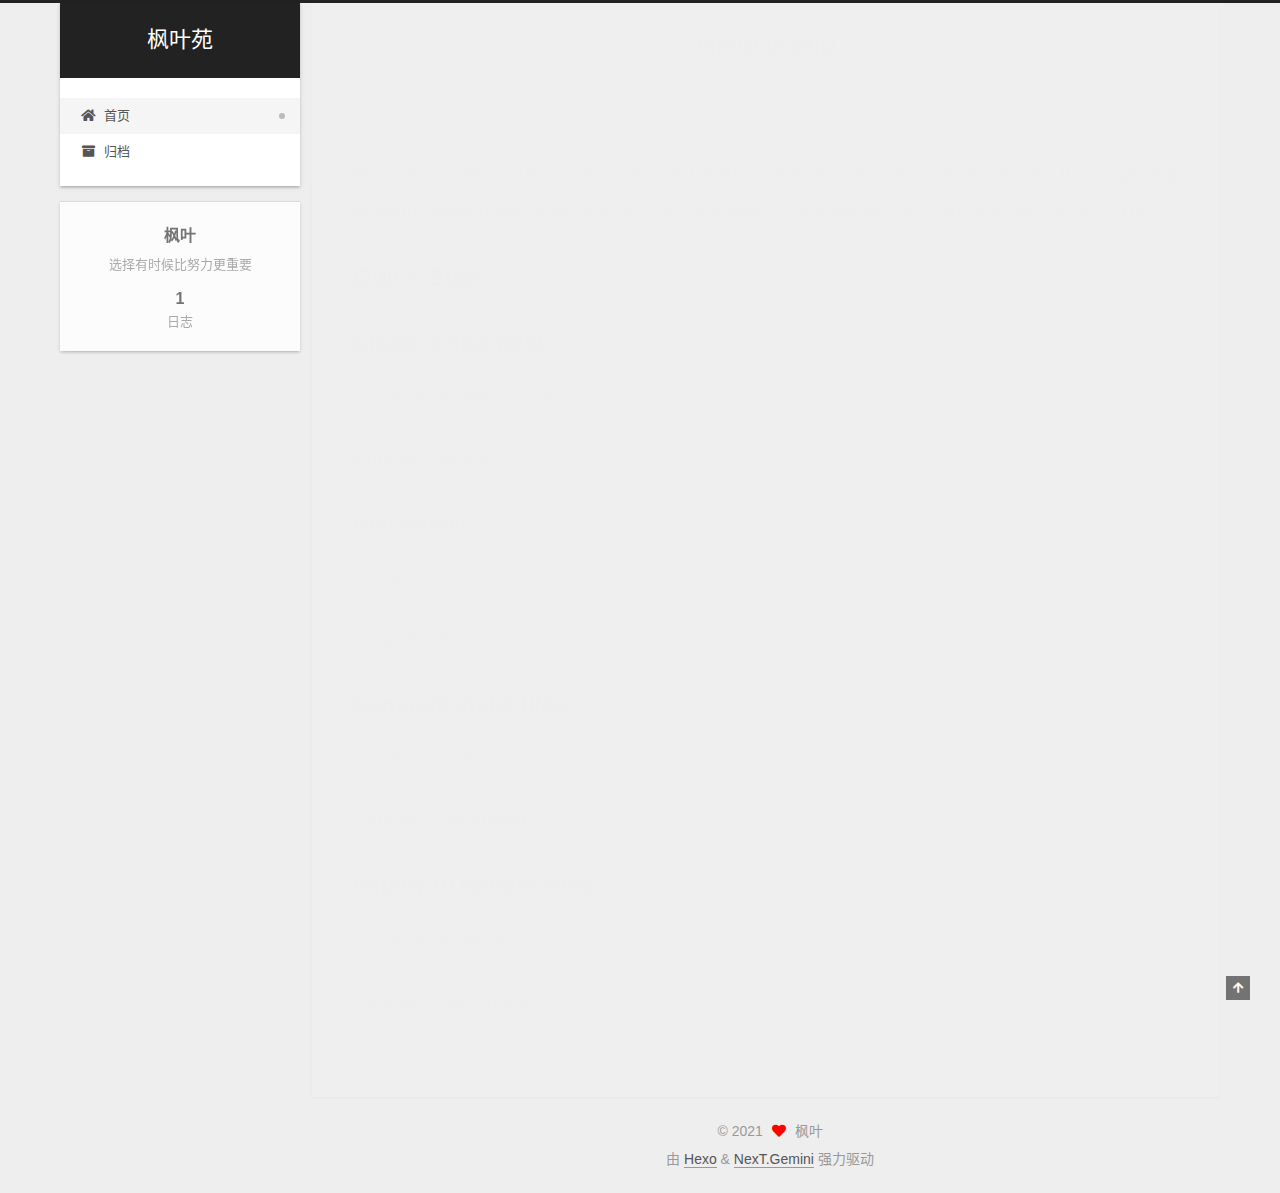
<file: index.html>
<!DOCTYPE html>
<html lang="zh-CN">
<head>
  <meta charset="UTF-8">
<meta name="viewport" content="width=device-width, initial-scale=1, maximum-scale=2">
<meta name="theme-color" content="#222">
<meta name="generator" content="Hexo 5.4.0">
  <link rel="apple-touch-icon" sizes="180x180" href="/images/apple-touch-icon-next.png">
  <link rel="icon" type="image/png" sizes="32x32" href="/images/favicon-32x32-next.png">
  <link rel="icon" type="image/png" sizes="16x16" href="/images/favicon-16x16-next.png">
  <link rel="mask-icon" href="/images/logo.svg" color="#222">

<link rel="stylesheet" href="/css/main.css">


<link rel="stylesheet" href="/lib/font-awesome/css/all.min.css">

<script id="hexo-configurations">
    var NexT = window.NexT || {};
    var CONFIG = {"hostname":"example.com","root":"/","scheme":"Gemini","version":"7.8.0","exturl":false,"sidebar":{"position":"left","display":"post","padding":18,"offset":12,"onmobile":false},"copycode":{"enable":false,"show_result":false,"style":null},"back2top":{"enable":true,"sidebar":false,"scrollpercent":false},"bookmark":{"enable":false,"color":"#222","save":"auto"},"fancybox":false,"mediumzoom":false,"lazyload":false,"pangu":false,"comments":{"style":"tabs","active":null,"storage":true,"lazyload":false,"nav":null},"algolia":{"hits":{"per_page":10},"labels":{"input_placeholder":"Search for Posts","hits_empty":"We didn't find any results for the search: ${query}","hits_stats":"${hits} results found in ${time} ms"}},"localsearch":{"enable":false,"trigger":"auto","top_n_per_article":1,"unescape":false,"preload":false},"motion":{"enable":true,"async":false,"transition":{"post_block":"fadeIn","post_header":"slideDownIn","post_body":"slideDownIn","coll_header":"slideLeftIn","sidebar":"slideUpIn"}}};
  </script>

  <meta name="description" content="选择有时候比努力更重要">
<meta property="og:type" content="website">
<meta property="og:title" content="枫叶苑">
<meta property="og:url" content="http://example.com/index.html">
<meta property="og:site_name" content="枫叶苑">
<meta property="og:description" content="选择有时候比努力更重要">
<meta property="og:locale" content="zh_CN">
<meta property="article:author" content="枫叶">
<meta name="twitter:card" content="summary">

<link rel="canonical" href="http://example.com/">


<script id="page-configurations">
  // https://hexo.io/docs/variables.html
  CONFIG.page = {
    sidebar: "",
    isHome : true,
    isPost : false,
    lang   : 'zh-CN'
  };
</script>

  <title>枫叶苑</title>
  






  <noscript>
  <style>
  .use-motion .brand,
  .use-motion .menu-item,
  .sidebar-inner,
  .use-motion .post-block,
  .use-motion .pagination,
  .use-motion .comments,
  .use-motion .post-header,
  .use-motion .post-body,
  .use-motion .collection-header { opacity: initial; }

  .use-motion .site-title,
  .use-motion .site-subtitle {
    opacity: initial;
    top: initial;
  }

  .use-motion .logo-line-before i { left: initial; }
  .use-motion .logo-line-after i { right: initial; }
  </style>
</noscript>

</head>

<body itemscope itemtype="http://schema.org/WebPage">
  <div class="container use-motion">
    <div class="headband"></div>

    <header class="header" itemscope itemtype="http://schema.org/WPHeader">
      <div class="header-inner"><div class="site-brand-container">
  <div class="site-nav-toggle">
    <div class="toggle" aria-label="切换导航栏">
      <span class="toggle-line toggle-line-first"></span>
      <span class="toggle-line toggle-line-middle"></span>
      <span class="toggle-line toggle-line-last"></span>
    </div>
  </div>

  <div class="site-meta">

    <a href="/" class="brand" rel="start">
      <span class="logo-line-before"><i></i></span>
      <h1 class="site-title">枫叶苑</h1>
      <span class="logo-line-after"><i></i></span>
    </a>
  </div>

  <div class="site-nav-right">
    <div class="toggle popup-trigger">
    </div>
  </div>
</div>




<nav class="site-nav">
  <ul id="menu" class="main-menu menu">
        <li class="menu-item menu-item-home">

    <a href="/" rel="section"><i class="fa fa-home fa-fw"></i>首页</a>

  </li>
        <li class="menu-item menu-item-archives">

    <a href="/archives/" rel="section"><i class="fa fa-archive fa-fw"></i>归档</a>

  </li>
  </ul>
</nav>




</div>
    </header>

    
  <div class="back-to-top">
    <i class="fa fa-arrow-up"></i>
    <span>0%</span>
  </div>


    <main class="main">
      <div class="main-inner">
        <div class="content-wrap">
          

          <div class="content index posts-expand">
            
      
  
  
  <article itemscope itemtype="http://schema.org/Article" class="post-block" lang="zh-CN">
    <link itemprop="mainEntityOfPage" href="http://example.com/2021/08/26/hello-world/">

    <span hidden itemprop="author" itemscope itemtype="http://schema.org/Person">
      <meta itemprop="image" content="/images/avatar.gif">
      <meta itemprop="name" content="枫叶">
      <meta itemprop="description" content="选择有时候比努力更重要">
    </span>

    <span hidden itemprop="publisher" itemscope itemtype="http://schema.org/Organization">
      <meta itemprop="name" content="枫叶苑">
    </span>
      <header class="post-header">
        <h2 class="post-title" itemprop="name headline">
          
            <a href="/2021/08/26/hello-world/" class="post-title-link" itemprop="url">Hello World</a>
        </h2>

        <div class="post-meta">
            <span class="post-meta-item">
              <span class="post-meta-item-icon">
                <i class="far fa-calendar"></i>
              </span>
              <span class="post-meta-item-text">发表于</span>

              <time title="创建时间：2021-08-26 23:20:32" itemprop="dateCreated datePublished" datetime="2021-08-26T23:20:32+08:00">2021-08-26</time>
            </span>
              <span class="post-meta-item">
                <span class="post-meta-item-icon">
                  <i class="far fa-calendar-check"></i>
                </span>
                <span class="post-meta-item-text">更新于</span>
                <time title="修改时间：1985-10-26 16:15:00" itemprop="dateModified" datetime="1985-10-26T16:15:00+08:00">1985-10-26</time>
              </span>

          

        </div>
      </header>

    
    
    
    <div class="post-body" itemprop="articleBody">

      
          <p>Welcome to <a target="_blank" rel="noopener" href="https://hexo.io/">Hexo</a>! This is your very first post. Check <a target="_blank" rel="noopener" href="https://hexo.io/docs/">documentation</a> for more info. If you get any problems when using Hexo, you can find the answer in <a target="_blank" rel="noopener" href="https://hexo.io/docs/troubleshooting.html">troubleshooting</a> or you can ask me on <a target="_blank" rel="noopener" href="https://github.com/hexojs/hexo/issues">GitHub</a>.</p>
<h2 id="Quick-Start"><a href="#Quick-Start" class="headerlink" title="Quick Start"></a>Quick Start</h2><h3 id="Create-a-new-post"><a href="#Create-a-new-post" class="headerlink" title="Create a new post"></a>Create a new post</h3><figure class="highlight bash"><table><tr><td class="gutter"><pre><span class="line">1</span><br></pre></td><td class="code"><pre><span class="line">$ hexo new <span class="string">&quot;My New Post&quot;</span></span><br></pre></td></tr></table></figure>

<p>More info: <a target="_blank" rel="noopener" href="https://hexo.io/docs/writing.html">Writing</a></p>
<h3 id="Run-server"><a href="#Run-server" class="headerlink" title="Run server"></a>Run server</h3><figure class="highlight bash"><table><tr><td class="gutter"><pre><span class="line">1</span><br></pre></td><td class="code"><pre><span class="line">$ hexo server</span><br></pre></td></tr></table></figure>

<p>More info: <a target="_blank" rel="noopener" href="https://hexo.io/docs/server.html">Server</a></p>
<h3 id="Generate-static-files"><a href="#Generate-static-files" class="headerlink" title="Generate static files"></a>Generate static files</h3><figure class="highlight bash"><table><tr><td class="gutter"><pre><span class="line">1</span><br></pre></td><td class="code"><pre><span class="line">$ hexo generate</span><br></pre></td></tr></table></figure>

<p>More info: <a target="_blank" rel="noopener" href="https://hexo.io/docs/generating.html">Generating</a></p>
<h3 id="Deploy-to-remote-sites"><a href="#Deploy-to-remote-sites" class="headerlink" title="Deploy to remote sites"></a>Deploy to remote sites</h3><figure class="highlight bash"><table><tr><td class="gutter"><pre><span class="line">1</span><br></pre></td><td class="code"><pre><span class="line">$ hexo deploy</span><br></pre></td></tr></table></figure>

<p>More info: <a target="_blank" rel="noopener" href="https://hexo.io/docs/one-command-deployment.html">Deployment</a></p>

      
    </div>

    
    
    
      <footer class="post-footer">
        <div class="post-eof"></div>
      </footer>
  </article>
  
  
  


  



          </div>
          

<script>
  window.addEventListener('tabs:register', () => {
    let { activeClass } = CONFIG.comments;
    if (CONFIG.comments.storage) {
      activeClass = localStorage.getItem('comments_active') || activeClass;
    }
    if (activeClass) {
      let activeTab = document.querySelector(`a[href="#comment-${activeClass}"]`);
      if (activeTab) {
        activeTab.click();
      }
    }
  });
  if (CONFIG.comments.storage) {
    window.addEventListener('tabs:click', event => {
      if (!event.target.matches('.tabs-comment .tab-content .tab-pane')) return;
      let commentClass = event.target.classList[1];
      localStorage.setItem('comments_active', commentClass);
    });
  }
</script>

        </div>
          
  
  <div class="toggle sidebar-toggle">
    <span class="toggle-line toggle-line-first"></span>
    <span class="toggle-line toggle-line-middle"></span>
    <span class="toggle-line toggle-line-last"></span>
  </div>

  <aside class="sidebar">
    <div class="sidebar-inner">

      <ul class="sidebar-nav motion-element">
        <li class="sidebar-nav-toc">
          文章目录
        </li>
        <li class="sidebar-nav-overview">
          站点概览
        </li>
      </ul>

      <!--noindex-->
      <div class="post-toc-wrap sidebar-panel">
      </div>
      <!--/noindex-->

      <div class="site-overview-wrap sidebar-panel">
        <div class="site-author motion-element" itemprop="author" itemscope itemtype="http://schema.org/Person">
  <p class="site-author-name" itemprop="name">枫叶</p>
  <div class="site-description" itemprop="description">选择有时候比努力更重要</div>
</div>
<div class="site-state-wrap motion-element">
  <nav class="site-state">
      <div class="site-state-item site-state-posts">
          <a href="/archives/">
        
          <span class="site-state-item-count">1</span>
          <span class="site-state-item-name">日志</span>
        </a>
      </div>
  </nav>
</div>



      </div>

    </div>
  </aside>
  <div id="sidebar-dimmer"></div>


      </div>
    </main>

    <footer class="footer">
      <div class="footer-inner">
        

        

<div class="copyright">
  
  &copy; 
  <span itemprop="copyrightYear">2021</span>
  <span class="with-love">
    <i class="fa fa-heart"></i>
  </span>
  <span class="author" itemprop="copyrightHolder">枫叶</span>
</div>
  <div class="powered-by">由 <a href="https://hexo.io/" class="theme-link" rel="noopener" target="_blank">Hexo</a> & <a href="https://theme-next.org/" class="theme-link" rel="noopener" target="_blank">NexT.Gemini</a> 强力驱动
  </div>

        








      </div>
    </footer>
  </div>

  
  <script src="/lib/anime.min.js"></script>
  <script src="/lib/velocity/velocity.min.js"></script>
  <script src="/lib/velocity/velocity.ui.min.js"></script>

<script src="/js/utils.js"></script>

<script src="/js/motion.js"></script>


<script src="/js/schemes/pisces.js"></script>


<script src="/js/next-boot.js"></script>




  















  

  

</body>
</html>
</file>
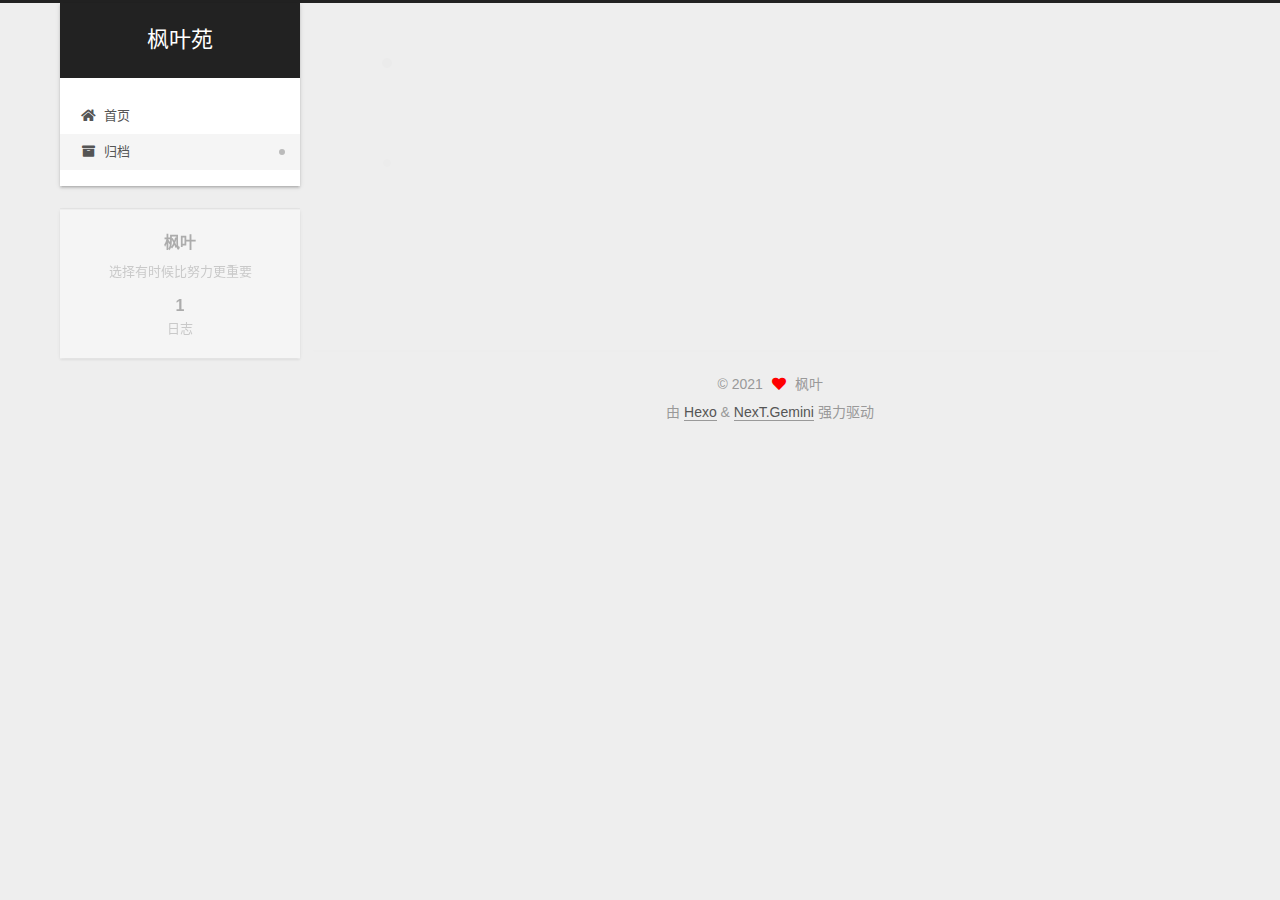
<file: archives/index.html>
<!DOCTYPE html>
<html lang="zh-CN">
<head>
  <meta charset="UTF-8">
<meta name="viewport" content="width=device-width, initial-scale=1, maximum-scale=2">
<meta name="theme-color" content="#222">
<meta name="generator" content="Hexo 5.4.0">
  <link rel="apple-touch-icon" sizes="180x180" href="/images/apple-touch-icon-next.png">
  <link rel="icon" type="image/png" sizes="32x32" href="/images/favicon-32x32-next.png">
  <link rel="icon" type="image/png" sizes="16x16" href="/images/favicon-16x16-next.png">
  <link rel="mask-icon" href="/images/logo.svg" color="#222">

<link rel="stylesheet" href="/css/main.css">


<link rel="stylesheet" href="/lib/font-awesome/css/all.min.css">

<script id="hexo-configurations">
    var NexT = window.NexT || {};
    var CONFIG = {"hostname":"example.com","root":"/","scheme":"Gemini","version":"7.8.0","exturl":false,"sidebar":{"position":"left","display":"post","padding":18,"offset":12,"onmobile":false},"copycode":{"enable":false,"show_result":false,"style":null},"back2top":{"enable":true,"sidebar":false,"scrollpercent":false},"bookmark":{"enable":false,"color":"#222","save":"auto"},"fancybox":false,"mediumzoom":false,"lazyload":false,"pangu":false,"comments":{"style":"tabs","active":null,"storage":true,"lazyload":false,"nav":null},"algolia":{"hits":{"per_page":10},"labels":{"input_placeholder":"Search for Posts","hits_empty":"We didn't find any results for the search: ${query}","hits_stats":"${hits} results found in ${time} ms"}},"localsearch":{"enable":false,"trigger":"auto","top_n_per_article":1,"unescape":false,"preload":false},"motion":{"enable":true,"async":false,"transition":{"post_block":"fadeIn","post_header":"slideDownIn","post_body":"slideDownIn","coll_header":"slideLeftIn","sidebar":"slideUpIn"}}};
  </script>

  <meta name="description" content="选择有时候比努力更重要">
<meta property="og:type" content="website">
<meta property="og:title" content="枫叶苑">
<meta property="og:url" content="http://example.com/archives/index.html">
<meta property="og:site_name" content="枫叶苑">
<meta property="og:description" content="选择有时候比努力更重要">
<meta property="og:locale" content="zh_CN">
<meta property="article:author" content="枫叶">
<meta name="twitter:card" content="summary">

<link rel="canonical" href="http://example.com/archives/">


<script id="page-configurations">
  // https://hexo.io/docs/variables.html
  CONFIG.page = {
    sidebar: "",
    isHome : false,
    isPost : false,
    lang   : 'zh-CN'
  };
</script>

  <title>归档 | 枫叶苑</title>
  






  <noscript>
  <style>
  .use-motion .brand,
  .use-motion .menu-item,
  .sidebar-inner,
  .use-motion .post-block,
  .use-motion .pagination,
  .use-motion .comments,
  .use-motion .post-header,
  .use-motion .post-body,
  .use-motion .collection-header { opacity: initial; }

  .use-motion .site-title,
  .use-motion .site-subtitle {
    opacity: initial;
    top: initial;
  }

  .use-motion .logo-line-before i { left: initial; }
  .use-motion .logo-line-after i { right: initial; }
  </style>
</noscript>

</head>

<body itemscope itemtype="http://schema.org/WebPage">
  <div class="container use-motion">
    <div class="headband"></div>

    <header class="header" itemscope itemtype="http://schema.org/WPHeader">
      <div class="header-inner"><div class="site-brand-container">
  <div class="site-nav-toggle">
    <div class="toggle" aria-label="切换导航栏">
      <span class="toggle-line toggle-line-first"></span>
      <span class="toggle-line toggle-line-middle"></span>
      <span class="toggle-line toggle-line-last"></span>
    </div>
  </div>

  <div class="site-meta">

    <a href="/" class="brand" rel="start">
      <span class="logo-line-before"><i></i></span>
      <h1 class="site-title">枫叶苑</h1>
      <span class="logo-line-after"><i></i></span>
    </a>
  </div>

  <div class="site-nav-right">
    <div class="toggle popup-trigger">
    </div>
  </div>
</div>




<nav class="site-nav">
  <ul id="menu" class="main-menu menu">
        <li class="menu-item menu-item-home">

    <a href="/" rel="section"><i class="fa fa-home fa-fw"></i>首页</a>

  </li>
        <li class="menu-item menu-item-archives">

    <a href="/archives/" rel="section"><i class="fa fa-archive fa-fw"></i>归档</a>

  </li>
  </ul>
</nav>




</div>
    </header>

    
  <div class="back-to-top">
    <i class="fa fa-arrow-up"></i>
    <span>0%</span>
  </div>


    <main class="main">
      <div class="main-inner">
        <div class="content-wrap">
          

          <div class="content archive">
            

  
  
  
  <div class="post-block">
    <div class="posts-collapse">
      <div class="collection-title">
        <span class="collection-header">嗯..! 目前共计 1 篇日志。 继续努力。</span>
      </div>

      
    <div class="collection-year">
      <span class="collection-header">2021</span>
    </div>

  <article itemscope itemtype="http://schema.org/Article">
    <header class="post-header">

      <div class="post-meta">
        <time itemprop="dateCreated"
              datetime="2021-08-26T23:20:32+08:00"
              content="2021-08-26">
          08-26
        </time>
      </div>

      <div class="post-title">
          <a class="post-title-link" href="/2021/08/26/hello-world/" itemprop="url">
            <span itemprop="name">Hello World</span>
          </a>
      </div>

    </header>
  </article>


    </div>
  </div>
  
  
  

  



          </div>
          

<script>
  window.addEventListener('tabs:register', () => {
    let { activeClass } = CONFIG.comments;
    if (CONFIG.comments.storage) {
      activeClass = localStorage.getItem('comments_active') || activeClass;
    }
    if (activeClass) {
      let activeTab = document.querySelector(`a[href="#comment-${activeClass}"]`);
      if (activeTab) {
        activeTab.click();
      }
    }
  });
  if (CONFIG.comments.storage) {
    window.addEventListener('tabs:click', event => {
      if (!event.target.matches('.tabs-comment .tab-content .tab-pane')) return;
      let commentClass = event.target.classList[1];
      localStorage.setItem('comments_active', commentClass);
    });
  }
</script>

        </div>
          
  
  <div class="toggle sidebar-toggle">
    <span class="toggle-line toggle-line-first"></span>
    <span class="toggle-line toggle-line-middle"></span>
    <span class="toggle-line toggle-line-last"></span>
  </div>

  <aside class="sidebar">
    <div class="sidebar-inner">

      <ul class="sidebar-nav motion-element">
        <li class="sidebar-nav-toc">
          文章目录
        </li>
        <li class="sidebar-nav-overview">
          站点概览
        </li>
      </ul>

      <!--noindex-->
      <div class="post-toc-wrap sidebar-panel">
      </div>
      <!--/noindex-->

      <div class="site-overview-wrap sidebar-panel">
        <div class="site-author motion-element" itemprop="author" itemscope itemtype="http://schema.org/Person">
  <p class="site-author-name" itemprop="name">枫叶</p>
  <div class="site-description" itemprop="description">选择有时候比努力更重要</div>
</div>
<div class="site-state-wrap motion-element">
  <nav class="site-state">
      <div class="site-state-item site-state-posts">
          <a href="/archives/">
        
          <span class="site-state-item-count">1</span>
          <span class="site-state-item-name">日志</span>
        </a>
      </div>
  </nav>
</div>



      </div>

    </div>
  </aside>
  <div id="sidebar-dimmer"></div>


      </div>
    </main>

    <footer class="footer">
      <div class="footer-inner">
        

        

<div class="copyright">
  
  &copy; 
  <span itemprop="copyrightYear">2021</span>
  <span class="with-love">
    <i class="fa fa-heart"></i>
  </span>
  <span class="author" itemprop="copyrightHolder">枫叶</span>
</div>
  <div class="powered-by">由 <a href="https://hexo.io/" class="theme-link" rel="noopener" target="_blank">Hexo</a> & <a href="https://theme-next.org/" class="theme-link" rel="noopener" target="_blank">NexT.Gemini</a> 强力驱动
  </div>

        








      </div>
    </footer>
  </div>

  
  <script src="/lib/anime.min.js"></script>
  <script src="/lib/velocity/velocity.min.js"></script>
  <script src="/lib/velocity/velocity.ui.min.js"></script>

<script src="/js/utils.js"></script>

<script src="/js/motion.js"></script>


<script src="/js/schemes/pisces.js"></script>


<script src="/js/next-boot.js"></script>




  















  

  

</body>
</html>
</file>
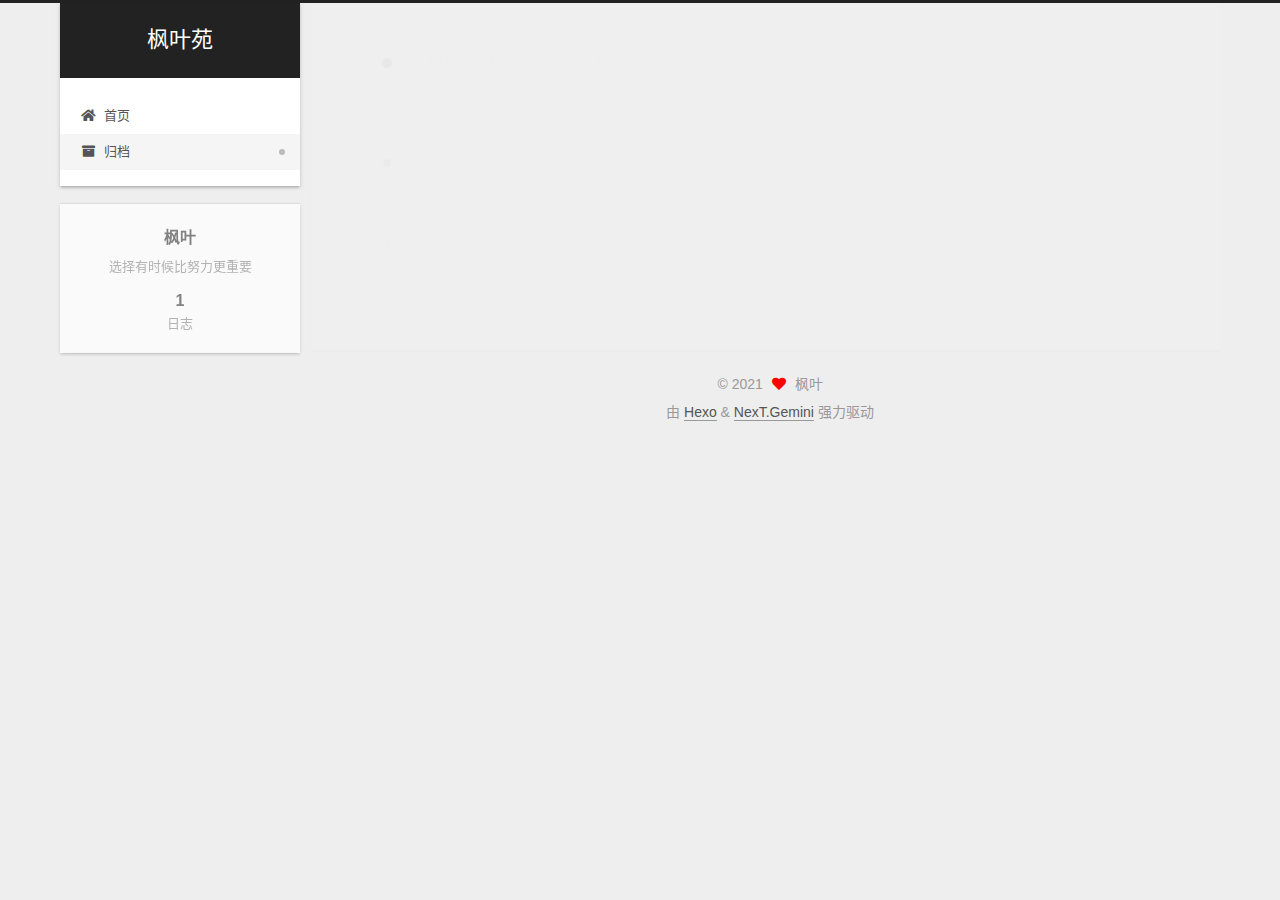
<file: archives/2021/index.html>
<!DOCTYPE html>
<html lang="zh-CN">
<head>
  <meta charset="UTF-8">
<meta name="viewport" content="width=device-width, initial-scale=1, maximum-scale=2">
<meta name="theme-color" content="#222">
<meta name="generator" content="Hexo 5.4.0">
  <link rel="apple-touch-icon" sizes="180x180" href="/images/apple-touch-icon-next.png">
  <link rel="icon" type="image/png" sizes="32x32" href="/images/favicon-32x32-next.png">
  <link rel="icon" type="image/png" sizes="16x16" href="/images/favicon-16x16-next.png">
  <link rel="mask-icon" href="/images/logo.svg" color="#222">

<link rel="stylesheet" href="/css/main.css">


<link rel="stylesheet" href="/lib/font-awesome/css/all.min.css">

<script id="hexo-configurations">
    var NexT = window.NexT || {};
    var CONFIG = {"hostname":"example.com","root":"/","scheme":"Gemini","version":"7.8.0","exturl":false,"sidebar":{"position":"left","display":"post","padding":18,"offset":12,"onmobile":false},"copycode":{"enable":false,"show_result":false,"style":null},"back2top":{"enable":true,"sidebar":false,"scrollpercent":false},"bookmark":{"enable":false,"color":"#222","save":"auto"},"fancybox":false,"mediumzoom":false,"lazyload":false,"pangu":false,"comments":{"style":"tabs","active":null,"storage":true,"lazyload":false,"nav":null},"algolia":{"hits":{"per_page":10},"labels":{"input_placeholder":"Search for Posts","hits_empty":"We didn't find any results for the search: ${query}","hits_stats":"${hits} results found in ${time} ms"}},"localsearch":{"enable":false,"trigger":"auto","top_n_per_article":1,"unescape":false,"preload":false},"motion":{"enable":true,"async":false,"transition":{"post_block":"fadeIn","post_header":"slideDownIn","post_body":"slideDownIn","coll_header":"slideLeftIn","sidebar":"slideUpIn"}}};
  </script>

  <meta name="description" content="选择有时候比努力更重要">
<meta property="og:type" content="website">
<meta property="og:title" content="枫叶苑">
<meta property="og:url" content="http://example.com/archives/2021/index.html">
<meta property="og:site_name" content="枫叶苑">
<meta property="og:description" content="选择有时候比努力更重要">
<meta property="og:locale" content="zh_CN">
<meta property="article:author" content="枫叶">
<meta name="twitter:card" content="summary">

<link rel="canonical" href="http://example.com/archives/2021/">


<script id="page-configurations">
  // https://hexo.io/docs/variables.html
  CONFIG.page = {
    sidebar: "",
    isHome : false,
    isPost : false,
    lang   : 'zh-CN'
  };
</script>

  <title>归档 | 枫叶苑</title>
  






  <noscript>
  <style>
  .use-motion .brand,
  .use-motion .menu-item,
  .sidebar-inner,
  .use-motion .post-block,
  .use-motion .pagination,
  .use-motion .comments,
  .use-motion .post-header,
  .use-motion .post-body,
  .use-motion .collection-header { opacity: initial; }

  .use-motion .site-title,
  .use-motion .site-subtitle {
    opacity: initial;
    top: initial;
  }

  .use-motion .logo-line-before i { left: initial; }
  .use-motion .logo-line-after i { right: initial; }
  </style>
</noscript>

</head>

<body itemscope itemtype="http://schema.org/WebPage">
  <div class="container use-motion">
    <div class="headband"></div>

    <header class="header" itemscope itemtype="http://schema.org/WPHeader">
      <div class="header-inner"><div class="site-brand-container">
  <div class="site-nav-toggle">
    <div class="toggle" aria-label="切换导航栏">
      <span class="toggle-line toggle-line-first"></span>
      <span class="toggle-line toggle-line-middle"></span>
      <span class="toggle-line toggle-line-last"></span>
    </div>
  </div>

  <div class="site-meta">

    <a href="/" class="brand" rel="start">
      <span class="logo-line-before"><i></i></span>
      <h1 class="site-title">枫叶苑</h1>
      <span class="logo-line-after"><i></i></span>
    </a>
  </div>

  <div class="site-nav-right">
    <div class="toggle popup-trigger">
    </div>
  </div>
</div>




<nav class="site-nav">
  <ul id="menu" class="main-menu menu">
        <li class="menu-item menu-item-home">

    <a href="/" rel="section"><i class="fa fa-home fa-fw"></i>首页</a>

  </li>
        <li class="menu-item menu-item-archives">

    <a href="/archives/" rel="section"><i class="fa fa-archive fa-fw"></i>归档</a>

  </li>
  </ul>
</nav>




</div>
    </header>

    
  <div class="back-to-top">
    <i class="fa fa-arrow-up"></i>
    <span>0%</span>
  </div>


    <main class="main">
      <div class="main-inner">
        <div class="content-wrap">
          

          <div class="content archive">
            

  
  
  
  <div class="post-block">
    <div class="posts-collapse">
      <div class="collection-title">
        <span class="collection-header">嗯..! 目前共计 1 篇日志。 继续努力。</span>
      </div>

      
    <div class="collection-year">
      <span class="collection-header">2021</span>
    </div>

  <article itemscope itemtype="http://schema.org/Article">
    <header class="post-header">

      <div class="post-meta">
        <time itemprop="dateCreated"
              datetime="2021-08-26T23:20:32+08:00"
              content="2021-08-26">
          08-26
        </time>
      </div>

      <div class="post-title">
          <a class="post-title-link" href="/2021/08/26/hello-world/" itemprop="url">
            <span itemprop="name">Hello World</span>
          </a>
      </div>

    </header>
  </article>


    </div>
  </div>
  
  
  

  



          </div>
          

<script>
  window.addEventListener('tabs:register', () => {
    let { activeClass } = CONFIG.comments;
    if (CONFIG.comments.storage) {
      activeClass = localStorage.getItem('comments_active') || activeClass;
    }
    if (activeClass) {
      let activeTab = document.querySelector(`a[href="#comment-${activeClass}"]`);
      if (activeTab) {
        activeTab.click();
      }
    }
  });
  if (CONFIG.comments.storage) {
    window.addEventListener('tabs:click', event => {
      if (!event.target.matches('.tabs-comment .tab-content .tab-pane')) return;
      let commentClass = event.target.classList[1];
      localStorage.setItem('comments_active', commentClass);
    });
  }
</script>

        </div>
          
  
  <div class="toggle sidebar-toggle">
    <span class="toggle-line toggle-line-first"></span>
    <span class="toggle-line toggle-line-middle"></span>
    <span class="toggle-line toggle-line-last"></span>
  </div>

  <aside class="sidebar">
    <div class="sidebar-inner">

      <ul class="sidebar-nav motion-element">
        <li class="sidebar-nav-toc">
          文章目录
        </li>
        <li class="sidebar-nav-overview">
          站点概览
        </li>
      </ul>

      <!--noindex-->
      <div class="post-toc-wrap sidebar-panel">
      </div>
      <!--/noindex-->

      <div class="site-overview-wrap sidebar-panel">
        <div class="site-author motion-element" itemprop="author" itemscope itemtype="http://schema.org/Person">
  <p class="site-author-name" itemprop="name">枫叶</p>
  <div class="site-description" itemprop="description">选择有时候比努力更重要</div>
</div>
<div class="site-state-wrap motion-element">
  <nav class="site-state">
      <div class="site-state-item site-state-posts">
          <a href="/archives/">
        
          <span class="site-state-item-count">1</span>
          <span class="site-state-item-name">日志</span>
        </a>
      </div>
  </nav>
</div>



      </div>

    </div>
  </aside>
  <div id="sidebar-dimmer"></div>


      </div>
    </main>

    <footer class="footer">
      <div class="footer-inner">
        

        

<div class="copyright">
  
  &copy; 
  <span itemprop="copyrightYear">2021</span>
  <span class="with-love">
    <i class="fa fa-heart"></i>
  </span>
  <span class="author" itemprop="copyrightHolder">枫叶</span>
</div>
  <div class="powered-by">由 <a href="https://hexo.io/" class="theme-link" rel="noopener" target="_blank">Hexo</a> & <a href="https://theme-next.org/" class="theme-link" rel="noopener" target="_blank">NexT.Gemini</a> 强力驱动
  </div>

        








      </div>
    </footer>
  </div>

  
  <script src="/lib/anime.min.js"></script>
  <script src="/lib/velocity/velocity.min.js"></script>
  <script src="/lib/velocity/velocity.ui.min.js"></script>

<script src="/js/utils.js"></script>

<script src="/js/motion.js"></script>


<script src="/js/schemes/pisces.js"></script>


<script src="/js/next-boot.js"></script>




  















  

  

</body>
</html>
</file>
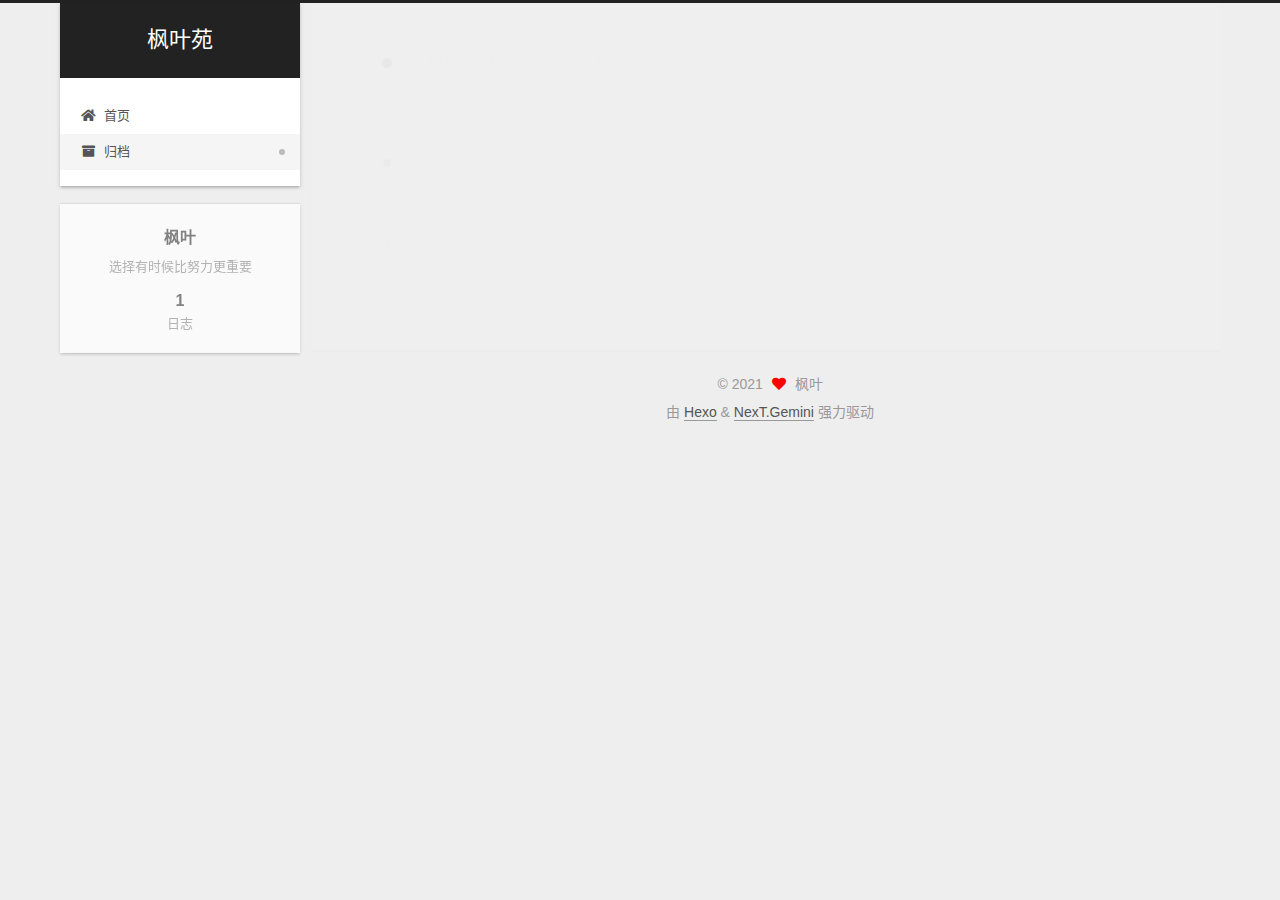
<file: archives/2021/08/index.html>
<!DOCTYPE html>
<html lang="zh-CN">
<head>
  <meta charset="UTF-8">
<meta name="viewport" content="width=device-width, initial-scale=1, maximum-scale=2">
<meta name="theme-color" content="#222">
<meta name="generator" content="Hexo 5.4.0">
  <link rel="apple-touch-icon" sizes="180x180" href="/images/apple-touch-icon-next.png">
  <link rel="icon" type="image/png" sizes="32x32" href="/images/favicon-32x32-next.png">
  <link rel="icon" type="image/png" sizes="16x16" href="/images/favicon-16x16-next.png">
  <link rel="mask-icon" href="/images/logo.svg" color="#222">

<link rel="stylesheet" href="/css/main.css">


<link rel="stylesheet" href="/lib/font-awesome/css/all.min.css">

<script id="hexo-configurations">
    var NexT = window.NexT || {};
    var CONFIG = {"hostname":"example.com","root":"/","scheme":"Gemini","version":"7.8.0","exturl":false,"sidebar":{"position":"left","display":"post","padding":18,"offset":12,"onmobile":false},"copycode":{"enable":false,"show_result":false,"style":null},"back2top":{"enable":true,"sidebar":false,"scrollpercent":false},"bookmark":{"enable":false,"color":"#222","save":"auto"},"fancybox":false,"mediumzoom":false,"lazyload":false,"pangu":false,"comments":{"style":"tabs","active":null,"storage":true,"lazyload":false,"nav":null},"algolia":{"hits":{"per_page":10},"labels":{"input_placeholder":"Search for Posts","hits_empty":"We didn't find any results for the search: ${query}","hits_stats":"${hits} results found in ${time} ms"}},"localsearch":{"enable":false,"trigger":"auto","top_n_per_article":1,"unescape":false,"preload":false},"motion":{"enable":true,"async":false,"transition":{"post_block":"fadeIn","post_header":"slideDownIn","post_body":"slideDownIn","coll_header":"slideLeftIn","sidebar":"slideUpIn"}}};
  </script>

  <meta name="description" content="选择有时候比努力更重要">
<meta property="og:type" content="website">
<meta property="og:title" content="枫叶苑">
<meta property="og:url" content="http://example.com/archives/2021/08/index.html">
<meta property="og:site_name" content="枫叶苑">
<meta property="og:description" content="选择有时候比努力更重要">
<meta property="og:locale" content="zh_CN">
<meta property="article:author" content="枫叶">
<meta name="twitter:card" content="summary">

<link rel="canonical" href="http://example.com/archives/2021/08/">


<script id="page-configurations">
  // https://hexo.io/docs/variables.html
  CONFIG.page = {
    sidebar: "",
    isHome : false,
    isPost : false,
    lang   : 'zh-CN'
  };
</script>

  <title>归档 | 枫叶苑</title>
  






  <noscript>
  <style>
  .use-motion .brand,
  .use-motion .menu-item,
  .sidebar-inner,
  .use-motion .post-block,
  .use-motion .pagination,
  .use-motion .comments,
  .use-motion .post-header,
  .use-motion .post-body,
  .use-motion .collection-header { opacity: initial; }

  .use-motion .site-title,
  .use-motion .site-subtitle {
    opacity: initial;
    top: initial;
  }

  .use-motion .logo-line-before i { left: initial; }
  .use-motion .logo-line-after i { right: initial; }
  </style>
</noscript>

</head>

<body itemscope itemtype="http://schema.org/WebPage">
  <div class="container use-motion">
    <div class="headband"></div>

    <header class="header" itemscope itemtype="http://schema.org/WPHeader">
      <div class="header-inner"><div class="site-brand-container">
  <div class="site-nav-toggle">
    <div class="toggle" aria-label="切换导航栏">
      <span class="toggle-line toggle-line-first"></span>
      <span class="toggle-line toggle-line-middle"></span>
      <span class="toggle-line toggle-line-last"></span>
    </div>
  </div>

  <div class="site-meta">

    <a href="/" class="brand" rel="start">
      <span class="logo-line-before"><i></i></span>
      <h1 class="site-title">枫叶苑</h1>
      <span class="logo-line-after"><i></i></span>
    </a>
  </div>

  <div class="site-nav-right">
    <div class="toggle popup-trigger">
    </div>
  </div>
</div>




<nav class="site-nav">
  <ul id="menu" class="main-menu menu">
        <li class="menu-item menu-item-home">

    <a href="/" rel="section"><i class="fa fa-home fa-fw"></i>首页</a>

  </li>
        <li class="menu-item menu-item-archives">

    <a href="/archives/" rel="section"><i class="fa fa-archive fa-fw"></i>归档</a>

  </li>
  </ul>
</nav>




</div>
    </header>

    
  <div class="back-to-top">
    <i class="fa fa-arrow-up"></i>
    <span>0%</span>
  </div>


    <main class="main">
      <div class="main-inner">
        <div class="content-wrap">
          

          <div class="content archive">
            

  
  
  
  <div class="post-block">
    <div class="posts-collapse">
      <div class="collection-title">
        <span class="collection-header">嗯..! 目前共计 1 篇日志。 继续努力。</span>
      </div>

      
    <div class="collection-year">
      <span class="collection-header">2021</span>
    </div>

  <article itemscope itemtype="http://schema.org/Article">
    <header class="post-header">

      <div class="post-meta">
        <time itemprop="dateCreated"
              datetime="2021-08-26T23:20:32+08:00"
              content="2021-08-26">
          08-26
        </time>
      </div>

      <div class="post-title">
          <a class="post-title-link" href="/2021/08/26/hello-world/" itemprop="url">
            <span itemprop="name">Hello World</span>
          </a>
      </div>

    </header>
  </article>


    </div>
  </div>
  
  
  

  



          </div>
          

<script>
  window.addEventListener('tabs:register', () => {
    let { activeClass } = CONFIG.comments;
    if (CONFIG.comments.storage) {
      activeClass = localStorage.getItem('comments_active') || activeClass;
    }
    if (activeClass) {
      let activeTab = document.querySelector(`a[href="#comment-${activeClass}"]`);
      if (activeTab) {
        activeTab.click();
      }
    }
  });
  if (CONFIG.comments.storage) {
    window.addEventListener('tabs:click', event => {
      if (!event.target.matches('.tabs-comment .tab-content .tab-pane')) return;
      let commentClass = event.target.classList[1];
      localStorage.setItem('comments_active', commentClass);
    });
  }
</script>

        </div>
          
  
  <div class="toggle sidebar-toggle">
    <span class="toggle-line toggle-line-first"></span>
    <span class="toggle-line toggle-line-middle"></span>
    <span class="toggle-line toggle-line-last"></span>
  </div>

  <aside class="sidebar">
    <div class="sidebar-inner">

      <ul class="sidebar-nav motion-element">
        <li class="sidebar-nav-toc">
          文章目录
        </li>
        <li class="sidebar-nav-overview">
          站点概览
        </li>
      </ul>

      <!--noindex-->
      <div class="post-toc-wrap sidebar-panel">
      </div>
      <!--/noindex-->

      <div class="site-overview-wrap sidebar-panel">
        <div class="site-author motion-element" itemprop="author" itemscope itemtype="http://schema.org/Person">
  <p class="site-author-name" itemprop="name">枫叶</p>
  <div class="site-description" itemprop="description">选择有时候比努力更重要</div>
</div>
<div class="site-state-wrap motion-element">
  <nav class="site-state">
      <div class="site-state-item site-state-posts">
          <a href="/archives/">
        
          <span class="site-state-item-count">1</span>
          <span class="site-state-item-name">日志</span>
        </a>
      </div>
  </nav>
</div>



      </div>

    </div>
  </aside>
  <div id="sidebar-dimmer"></div>


      </div>
    </main>

    <footer class="footer">
      <div class="footer-inner">
        

        

<div class="copyright">
  
  &copy; 
  <span itemprop="copyrightYear">2021</span>
  <span class="with-love">
    <i class="fa fa-heart"></i>
  </span>
  <span class="author" itemprop="copyrightHolder">枫叶</span>
</div>
  <div class="powered-by">由 <a href="https://hexo.io/" class="theme-link" rel="noopener" target="_blank">Hexo</a> & <a href="https://theme-next.org/" class="theme-link" rel="noopener" target="_blank">NexT.Gemini</a> 强力驱动
  </div>

        








      </div>
    </footer>
  </div>

  
  <script src="/lib/anime.min.js"></script>
  <script src="/lib/velocity/velocity.min.js"></script>
  <script src="/lib/velocity/velocity.ui.min.js"></script>

<script src="/js/utils.js"></script>

<script src="/js/motion.js"></script>


<script src="/js/schemes/pisces.js"></script>


<script src="/js/next-boot.js"></script>




  















  

  

</body>
</html>
</file>
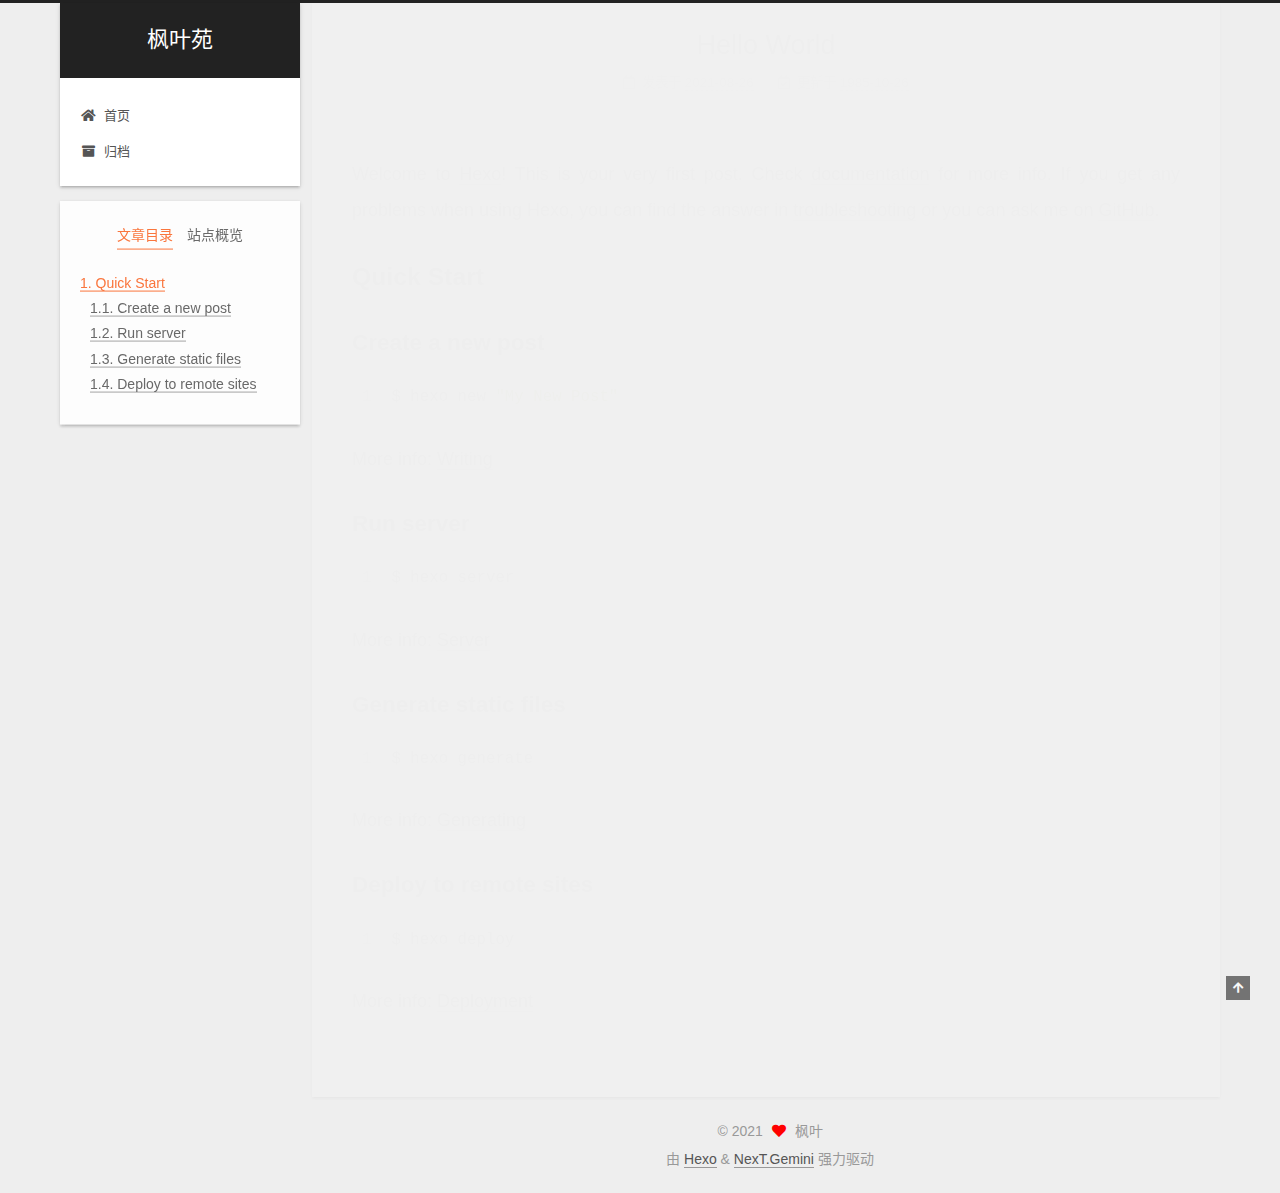
<file: 2021/08/26/hello-world/index.html>
<!DOCTYPE html>
<html lang="zh-CN">
<head>
  <meta charset="UTF-8">
<meta name="viewport" content="width=device-width, initial-scale=1, maximum-scale=2">
<meta name="theme-color" content="#222">
<meta name="generator" content="Hexo 5.4.0">
  <link rel="apple-touch-icon" sizes="180x180" href="/images/apple-touch-icon-next.png">
  <link rel="icon" type="image/png" sizes="32x32" href="/images/favicon-32x32-next.png">
  <link rel="icon" type="image/png" sizes="16x16" href="/images/favicon-16x16-next.png">
  <link rel="mask-icon" href="/images/logo.svg" color="#222">

<link rel="stylesheet" href="/css/main.css">


<link rel="stylesheet" href="/lib/font-awesome/css/all.min.css">

<script id="hexo-configurations">
    var NexT = window.NexT || {};
    var CONFIG = {"hostname":"example.com","root":"/","scheme":"Gemini","version":"7.8.0","exturl":false,"sidebar":{"position":"left","display":"post","padding":18,"offset":12,"onmobile":false},"copycode":{"enable":false,"show_result":false,"style":null},"back2top":{"enable":true,"sidebar":false,"scrollpercent":false},"bookmark":{"enable":false,"color":"#222","save":"auto"},"fancybox":false,"mediumzoom":false,"lazyload":false,"pangu":false,"comments":{"style":"tabs","active":null,"storage":true,"lazyload":false,"nav":null},"algolia":{"hits":{"per_page":10},"labels":{"input_placeholder":"Search for Posts","hits_empty":"We didn't find any results for the search: ${query}","hits_stats":"${hits} results found in ${time} ms"}},"localsearch":{"enable":false,"trigger":"auto","top_n_per_article":1,"unescape":false,"preload":false},"motion":{"enable":true,"async":false,"transition":{"post_block":"fadeIn","post_header":"slideDownIn","post_body":"slideDownIn","coll_header":"slideLeftIn","sidebar":"slideUpIn"}}};
  </script>

  <meta name="description" content="Welcome to Hexo! This is your very first post. Check documentation for more info. If you get any problems when using Hexo, you can find the answer in troubleshooting or you can ask me on GitHub. Quick">
<meta property="og:type" content="article">
<meta property="og:title" content="Hello World">
<meta property="og:url" content="http://example.com/2021/08/26/hello-world/index.html">
<meta property="og:site_name" content="枫叶苑">
<meta property="og:description" content="Welcome to Hexo! This is your very first post. Check documentation for more info. If you get any problems when using Hexo, you can find the answer in troubleshooting or you can ask me on GitHub. Quick">
<meta property="og:locale" content="zh_CN">
<meta property="article:published_time" content="2021-08-26T15:20:32.180Z">
<meta property="article:modified_time" content="1985-10-26T08:15:00.000Z">
<meta property="article:author" content="枫叶">
<meta name="twitter:card" content="summary">

<link rel="canonical" href="http://example.com/2021/08/26/hello-world/">


<script id="page-configurations">
  // https://hexo.io/docs/variables.html
  CONFIG.page = {
    sidebar: "",
    isHome : false,
    isPost : true,
    lang   : 'zh-CN'
  };
</script>

  <title>Hello World | 枫叶苑</title>
  






  <noscript>
  <style>
  .use-motion .brand,
  .use-motion .menu-item,
  .sidebar-inner,
  .use-motion .post-block,
  .use-motion .pagination,
  .use-motion .comments,
  .use-motion .post-header,
  .use-motion .post-body,
  .use-motion .collection-header { opacity: initial; }

  .use-motion .site-title,
  .use-motion .site-subtitle {
    opacity: initial;
    top: initial;
  }

  .use-motion .logo-line-before i { left: initial; }
  .use-motion .logo-line-after i { right: initial; }
  </style>
</noscript>

</head>

<body itemscope itemtype="http://schema.org/WebPage">
  <div class="container use-motion">
    <div class="headband"></div>

    <header class="header" itemscope itemtype="http://schema.org/WPHeader">
      <div class="header-inner"><div class="site-brand-container">
  <div class="site-nav-toggle">
    <div class="toggle" aria-label="切换导航栏">
      <span class="toggle-line toggle-line-first"></span>
      <span class="toggle-line toggle-line-middle"></span>
      <span class="toggle-line toggle-line-last"></span>
    </div>
  </div>

  <div class="site-meta">

    <a href="/" class="brand" rel="start">
      <span class="logo-line-before"><i></i></span>
      <h1 class="site-title">枫叶苑</h1>
      <span class="logo-line-after"><i></i></span>
    </a>
  </div>

  <div class="site-nav-right">
    <div class="toggle popup-trigger">
    </div>
  </div>
</div>




<nav class="site-nav">
  <ul id="menu" class="main-menu menu">
        <li class="menu-item menu-item-home">

    <a href="/" rel="section"><i class="fa fa-home fa-fw"></i>首页</a>

  </li>
        <li class="menu-item menu-item-archives">

    <a href="/archives/" rel="section"><i class="fa fa-archive fa-fw"></i>归档</a>

  </li>
  </ul>
</nav>




</div>
    </header>

    
  <div class="back-to-top">
    <i class="fa fa-arrow-up"></i>
    <span>0%</span>
  </div>


    <main class="main">
      <div class="main-inner">
        <div class="content-wrap">
          

          <div class="content post posts-expand">
            

    
  
  
  <article itemscope itemtype="http://schema.org/Article" class="post-block" lang="zh-CN">
    <link itemprop="mainEntityOfPage" href="http://example.com/2021/08/26/hello-world/">

    <span hidden itemprop="author" itemscope itemtype="http://schema.org/Person">
      <meta itemprop="image" content="/images/avatar.gif">
      <meta itemprop="name" content="枫叶">
      <meta itemprop="description" content="选择有时候比努力更重要">
    </span>

    <span hidden itemprop="publisher" itemscope itemtype="http://schema.org/Organization">
      <meta itemprop="name" content="枫叶苑">
    </span>
      <header class="post-header">
        <h1 class="post-title" itemprop="name headline">
          Hello World
        </h1>

        <div class="post-meta">
            <span class="post-meta-item">
              <span class="post-meta-item-icon">
                <i class="far fa-calendar"></i>
              </span>
              <span class="post-meta-item-text">发表于</span>

              <time title="创建时间：2021-08-26 23:20:32" itemprop="dateCreated datePublished" datetime="2021-08-26T23:20:32+08:00">2021-08-26</time>
            </span>
              <span class="post-meta-item">
                <span class="post-meta-item-icon">
                  <i class="far fa-calendar-check"></i>
                </span>
                <span class="post-meta-item-text">更新于</span>
                <time title="修改时间：1985-10-26 16:15:00" itemprop="dateModified" datetime="1985-10-26T16:15:00+08:00">1985-10-26</time>
              </span>

          

        </div>
      </header>

    
    
    
    <div class="post-body" itemprop="articleBody">

      
        <p>Welcome to <a target="_blank" rel="noopener" href="https://hexo.io/">Hexo</a>! This is your very first post. Check <a target="_blank" rel="noopener" href="https://hexo.io/docs/">documentation</a> for more info. If you get any problems when using Hexo, you can find the answer in <a target="_blank" rel="noopener" href="https://hexo.io/docs/troubleshooting.html">troubleshooting</a> or you can ask me on <a target="_blank" rel="noopener" href="https://github.com/hexojs/hexo/issues">GitHub</a>.</p>
<h2 id="Quick-Start"><a href="#Quick-Start" class="headerlink" title="Quick Start"></a>Quick Start</h2><h3 id="Create-a-new-post"><a href="#Create-a-new-post" class="headerlink" title="Create a new post"></a>Create a new post</h3><figure class="highlight bash"><table><tr><td class="gutter"><pre><span class="line">1</span><br></pre></td><td class="code"><pre><span class="line">$ hexo new <span class="string">&quot;My New Post&quot;</span></span><br></pre></td></tr></table></figure>

<p>More info: <a target="_blank" rel="noopener" href="https://hexo.io/docs/writing.html">Writing</a></p>
<h3 id="Run-server"><a href="#Run-server" class="headerlink" title="Run server"></a>Run server</h3><figure class="highlight bash"><table><tr><td class="gutter"><pre><span class="line">1</span><br></pre></td><td class="code"><pre><span class="line">$ hexo server</span><br></pre></td></tr></table></figure>

<p>More info: <a target="_blank" rel="noopener" href="https://hexo.io/docs/server.html">Server</a></p>
<h3 id="Generate-static-files"><a href="#Generate-static-files" class="headerlink" title="Generate static files"></a>Generate static files</h3><figure class="highlight bash"><table><tr><td class="gutter"><pre><span class="line">1</span><br></pre></td><td class="code"><pre><span class="line">$ hexo generate</span><br></pre></td></tr></table></figure>

<p>More info: <a target="_blank" rel="noopener" href="https://hexo.io/docs/generating.html">Generating</a></p>
<h3 id="Deploy-to-remote-sites"><a href="#Deploy-to-remote-sites" class="headerlink" title="Deploy to remote sites"></a>Deploy to remote sites</h3><figure class="highlight bash"><table><tr><td class="gutter"><pre><span class="line">1</span><br></pre></td><td class="code"><pre><span class="line">$ hexo deploy</span><br></pre></td></tr></table></figure>

<p>More info: <a target="_blank" rel="noopener" href="https://hexo.io/docs/one-command-deployment.html">Deployment</a></p>

    </div>

    
    
    

      <footer class="post-footer">

        


        
      </footer>
    
  </article>
  
  
  



          </div>
          

<script>
  window.addEventListener('tabs:register', () => {
    let { activeClass } = CONFIG.comments;
    if (CONFIG.comments.storage) {
      activeClass = localStorage.getItem('comments_active') || activeClass;
    }
    if (activeClass) {
      let activeTab = document.querySelector(`a[href="#comment-${activeClass}"]`);
      if (activeTab) {
        activeTab.click();
      }
    }
  });
  if (CONFIG.comments.storage) {
    window.addEventListener('tabs:click', event => {
      if (!event.target.matches('.tabs-comment .tab-content .tab-pane')) return;
      let commentClass = event.target.classList[1];
      localStorage.setItem('comments_active', commentClass);
    });
  }
</script>

        </div>
          
  
  <div class="toggle sidebar-toggle">
    <span class="toggle-line toggle-line-first"></span>
    <span class="toggle-line toggle-line-middle"></span>
    <span class="toggle-line toggle-line-last"></span>
  </div>

  <aside class="sidebar">
    <div class="sidebar-inner">

      <ul class="sidebar-nav motion-element">
        <li class="sidebar-nav-toc">
          文章目录
        </li>
        <li class="sidebar-nav-overview">
          站点概览
        </li>
      </ul>

      <!--noindex-->
      <div class="post-toc-wrap sidebar-panel">
          <div class="post-toc motion-element"><ol class="nav"><li class="nav-item nav-level-2"><a class="nav-link" href="#Quick-Start"><span class="nav-number">1.</span> <span class="nav-text">Quick Start</span></a><ol class="nav-child"><li class="nav-item nav-level-3"><a class="nav-link" href="#Create-a-new-post"><span class="nav-number">1.1.</span> <span class="nav-text">Create a new post</span></a></li><li class="nav-item nav-level-3"><a class="nav-link" href="#Run-server"><span class="nav-number">1.2.</span> <span class="nav-text">Run server</span></a></li><li class="nav-item nav-level-3"><a class="nav-link" href="#Generate-static-files"><span class="nav-number">1.3.</span> <span class="nav-text">Generate static files</span></a></li><li class="nav-item nav-level-3"><a class="nav-link" href="#Deploy-to-remote-sites"><span class="nav-number">1.4.</span> <span class="nav-text">Deploy to remote sites</span></a></li></ol></li></ol></div>
      </div>
      <!--/noindex-->

      <div class="site-overview-wrap sidebar-panel">
        <div class="site-author motion-element" itemprop="author" itemscope itemtype="http://schema.org/Person">
  <p class="site-author-name" itemprop="name">枫叶</p>
  <div class="site-description" itemprop="description">选择有时候比努力更重要</div>
</div>
<div class="site-state-wrap motion-element">
  <nav class="site-state">
      <div class="site-state-item site-state-posts">
          <a href="/archives/">
        
          <span class="site-state-item-count">1</span>
          <span class="site-state-item-name">日志</span>
        </a>
      </div>
  </nav>
</div>



      </div>

    </div>
  </aside>
  <div id="sidebar-dimmer"></div>


      </div>
    </main>

    <footer class="footer">
      <div class="footer-inner">
        

        

<div class="copyright">
  
  &copy; 
  <span itemprop="copyrightYear">2021</span>
  <span class="with-love">
    <i class="fa fa-heart"></i>
  </span>
  <span class="author" itemprop="copyrightHolder">枫叶</span>
</div>
  <div class="powered-by">由 <a href="https://hexo.io/" class="theme-link" rel="noopener" target="_blank">Hexo</a> & <a href="https://theme-next.org/" class="theme-link" rel="noopener" target="_blank">NexT.Gemini</a> 强力驱动
  </div>

        








      </div>
    </footer>
  </div>

  
  <script src="/lib/anime.min.js"></script>
  <script src="/lib/velocity/velocity.min.js"></script>
  <script src="/lib/velocity/velocity.ui.min.js"></script>

<script src="/js/utils.js"></script>

<script src="/js/motion.js"></script>


<script src="/js/schemes/pisces.js"></script>


<script src="/js/next-boot.js"></script>




  















  

  

</body>
</html>
</file>
<file: css/main.css>
:root {
  --body-bg-color: #eee;
  --content-bg-color: #fff;
  --card-bg-color: #f5f5f5;
  --text-color: #555;
  --blockquote-color: #666;
  --link-color: #555;
  --link-hover-color: #222;
  --brand-color: #fff;
  --brand-hover-color: #fff;
  --table-row-odd-bg-color: #f9f9f9;
  --table-row-hover-bg-color: #f5f5f5;
  --menu-item-bg-color: #f5f5f5;
  --btn-default-bg: #fff;
  --btn-default-color: #555;
  --btn-default-border-color: #555;
  --btn-default-hover-bg: #222;
  --btn-default-hover-color: #fff;
  --btn-default-hover-border-color: #222;
}
html {
  line-height: 1.15; /* 1 */
  -webkit-text-size-adjust: 100%; /* 2 */
}
body {
  margin: 0;
}
main {
  display: block;
}
h1 {
  font-size: 2em;
  margin: 0.67em 0;
}
hr {
  box-sizing: content-box; /* 1 */
  height: 0; /* 1 */
  overflow: visible; /* 2 */
}
pre {
  font-family: monospace, monospace; /* 1 */
  font-size: 1em; /* 2 */
}
a {
  background: transparent;
}
abbr[title] {
  border-bottom: none; /* 1 */
  text-decoration: underline; /* 2 */
  text-decoration: underline dotted; /* 2 */
}
b,
strong {
  font-weight: bolder;
}
code,
kbd,
samp {
  font-family: monospace, monospace; /* 1 */
  font-size: 1em; /* 2 */
}
small {
  font-size: 80%;
}
sub,
sup {
  font-size: 75%;
  line-height: 0;
  position: relative;
  vertical-align: baseline;
}
sub {
  bottom: -0.25em;
}
sup {
  top: -0.5em;
}
img {
  border-style: none;
}
button,
input,
optgroup,
select,
textarea {
  font-family: inherit; /* 1 */
  font-size: 100%; /* 1 */
  line-height: 1.15; /* 1 */
  margin: 0; /* 2 */
}
button,
input {
/* 1 */
  overflow: visible;
}
button,
select {
/* 1 */
  text-transform: none;
}
button,
[type='button'],
[type='reset'],
[type='submit'] {
  -webkit-appearance: button;
}
button::-moz-focus-inner,
[type='button']::-moz-focus-inner,
[type='reset']::-moz-focus-inner,
[type='submit']::-moz-focus-inner {
  border-style: none;
  padding: 0;
}
button:-moz-focusring,
[type='button']:-moz-focusring,
[type='reset']:-moz-focusring,
[type='submit']:-moz-focusring {
  outline: 1px dotted ButtonText;
}
fieldset {
  padding: 0.35em 0.75em 0.625em;
}
legend {
  box-sizing: border-box; /* 1 */
  color: inherit; /* 2 */
  display: table; /* 1 */
  max-width: 100%; /* 1 */
  padding: 0; /* 3 */
  white-space: normal; /* 1 */
}
progress {
  vertical-align: baseline;
}
textarea {
  overflow: auto;
}
[type='checkbox'],
[type='radio'] {
  box-sizing: border-box; /* 1 */
  padding: 0; /* 2 */
}
[type='number']::-webkit-inner-spin-button,
[type='number']::-webkit-outer-spin-button {
  height: auto;
}
[type='search'] {
  outline-offset: -2px; /* 2 */
  -webkit-appearance: textfield; /* 1 */
}
[type='search']::-webkit-search-decoration {
  -webkit-appearance: none;
}
::-webkit-file-upload-button {
  font: inherit; /* 2 */
  -webkit-appearance: button; /* 1 */
}
details {
  display: block;
}
summary {
  display: list-item;
}
template {
  display: none;
}
[hidden] {
  display: none;
}
::selection {
  background: #262a30;
  color: #eee;
}
html,
body {
  height: 100%;
}
body {
  background: var(--body-bg-color);
  color: var(--text-color);
  font-family: 'Lato', "PingFang SC", "Microsoft YaHei", sans-serif;
  font-size: 1em;
  line-height: 2;
}
@media (max-width: 991px) {
  body {
    padding-left: 0 !important;
    padding-right: 0 !important;
  }
}
h1,
h2,
h3,
h4,
h5,
h6 {
  font-family: 'Lato', "PingFang SC", "Microsoft YaHei", sans-serif;
  font-weight: bold;
  line-height: 1.5;
  margin: 20px 0 15px;
}
h1 {
  font-size: 1.5em;
}
h2 {
  font-size: 1.375em;
}
h3 {
  font-size: 1.25em;
}
h4 {
  font-size: 1.125em;
}
h5 {
  font-size: 1em;
}
h6 {
  font-size: 0.875em;
}
p {
  margin: 0 0 20px 0;
}
a,
span.exturl {
  border-bottom: 1px solid #999;
  color: var(--link-color);
  outline: 0;
  text-decoration: none;
  overflow-wrap: break-word;
  word-wrap: break-word;
  cursor: pointer;
}
a:hover,
span.exturl:hover {
  border-bottom-color: var(--link-hover-color);
  color: var(--link-hover-color);
}
iframe,
img,
video {
  display: block;
  margin-left: auto;
  margin-right: auto;
  max-width: 100%;
}
hr {
  background-image: repeating-linear-gradient(-45deg, #ddd, #ddd 4px, transparent 4px, transparent 8px);
  border: 0;
  height: 3px;
  margin: 40px 0;
}
blockquote {
  border-left: 4px solid #ddd;
  color: var(--blockquote-color);
  margin: 0;
  padding: 0 15px;
}
blockquote cite::before {
  content: '-';
  padding: 0 5px;
}
dt {
  font-weight: bold;
}
dd {
  margin: 0;
  padding: 0;
}
kbd {
  background-color: #f5f5f5;
  background-image: linear-gradient(#eee, #fff, #eee);
  border: 1px solid #ccc;
  border-radius: 0.2em;
  box-shadow: 0.1em 0.1em 0.2em rgba(0,0,0,0.1);
  color: #555;
  font-family: inherit;
  padding: 0.1em 0.3em;
  white-space: nowrap;
}
.table-container {
  overflow: auto;
}
table {
  border-collapse: collapse;
  border-spacing: 0;
  font-size: 0.875em;
  margin: 0 0 20px 0;
  width: 100%;
}
tbody tr:nth-of-type(odd) {
  background: var(--table-row-odd-bg-color);
}
tbody tr:hover {
  background: var(--table-row-hover-bg-color);
}
caption,
th,
td {
  font-weight: normal;
  padding: 8px;
  vertical-align: middle;
}
th,
td {
  border: 1px solid #ddd;
  border-bottom: 3px solid #ddd;
}
th {
  font-weight: 700;
  padding-bottom: 10px;
}
td {
  border-bottom-width: 1px;
}
.btn {
  background: var(--btn-default-bg);
  border: 2px solid var(--btn-default-border-color);
  border-radius: 2px;
  color: var(--btn-default-color);
  display: inline-block;
  font-size: 0.875em;
  line-height: 2;
  padding: 0 20px;
  text-decoration: none;
  transition-property: background-color;
  transition-delay: 0s;
  transition-duration: 0.2s;
  transition-timing-function: ease-in-out;
}
.btn:hover {
  background: var(--btn-default-hover-bg);
  border-color: var(--btn-default-hover-border-color);
  color: var(--btn-default-hover-color);
}
.btn + .btn {
  margin: 0 0 8px 8px;
}
.btn .fa-fw {
  text-align: left;
  width: 1.285714285714286em;
}
.toggle {
  line-height: 0;
}
.toggle .toggle-line {
  background: #fff;
  display: inline-block;
  height: 2px;
  left: 0;
  position: relative;
  top: 0;
  transition: all 0.4s;
  vertical-align: top;
  width: 100%;
}
.toggle .toggle-line:not(:first-child) {
  margin-top: 3px;
}
.toggle.toggle-arrow .toggle-line-first {
  left: 50%;
  top: 2px;
  transform: rotate(45deg);
  width: 50%;
}
.toggle.toggle-arrow .toggle-line-middle {
  left: 2px;
  width: 90%;
}
.toggle.toggle-arrow .toggle-line-last {
  left: 50%;
  top: -2px;
  transform: rotate(-45deg);
  width: 50%;
}
.toggle.toggle-close .toggle-line-first {
  transform: rotate(-45deg);
  top: 5px;
}
.toggle.toggle-close .toggle-line-middle {
  opacity: 0;
}
.toggle.toggle-close .toggle-line-last {
  transform: rotate(45deg);
  top: -5px;
}
.highlight,
pre {
  background: #f7f7f7;
  color: #4d4d4c;
  line-height: 1.6;
  margin: 0 auto 20px;
}
pre,
code {
  font-family: consolas, Menlo, monospace, "PingFang SC", "Microsoft YaHei";
}
code {
  background: #eee;
  border-radius: 3px;
  color: #555;
  padding: 2px 4px;
  overflow-wrap: break-word;
  word-wrap: break-word;
}
.highlight *::selection {
  background: #d6d6d6;
}
.highlight pre {
  border: 0;
  margin: 0;
  padding: 10px 0;
}
.highlight table {
  border: 0;
  margin: 0;
  width: auto;
}
.highlight td {
  border: 0;
  padding: 0;
}
.highlight figcaption {
  background: #eff2f3;
  color: #4d4d4c;
  display: flex;
  font-size: 0.875em;
  justify-content: space-between;
  line-height: 1.2;
  padding: 0.5em;
}
.highlight figcaption a {
  color: #4d4d4c;
}
.highlight figcaption a:hover {
  border-bottom-color: #4d4d4c;
}
.highlight .gutter {
  -moz-user-select: none;
  -ms-user-select: none;
  -webkit-user-select: none;
  user-select: none;
}
.highlight .gutter pre {
  background: #eff2f3;
  color: #869194;
  padding-left: 10px;
  padding-right: 10px;
  text-align: right;
}
.highlight .code pre {
  background: #f7f7f7;
  padding-left: 10px;
  width: 100%;
}
.gist table {
  width: auto;
}
.gist table td {
  border: 0;
}
pre {
  overflow: auto;
  padding: 10px;
}
pre code {
  background: none;
  color: #4d4d4c;
  font-size: 0.875em;
  padding: 0;
  text-shadow: none;
}
pre .deletion {
  background: #fdd;
}
pre .addition {
  background: #dfd;
}
pre .meta {
  color: #eab700;
  -moz-user-select: none;
  -ms-user-select: none;
  -webkit-user-select: none;
  user-select: none;
}
pre .comment {
  color: #8e908c;
}
pre .variable,
pre .attribute,
pre .tag,
pre .name,
pre .regexp,
pre .ruby .constant,
pre .xml .tag .title,
pre .xml .pi,
pre .xml .doctype,
pre .html .doctype,
pre .css .id,
pre .css .class,
pre .css .pseudo {
  color: #c82829;
}
pre .number,
pre .preprocessor,
pre .built_in,
pre .builtin-name,
pre .literal,
pre .params,
pre .constant,
pre .command {
  color: #f5871f;
}
pre .ruby .class .title,
pre .css .rules .attribute,
pre .string,
pre .symbol,
pre .value,
pre .inheritance,
pre .header,
pre .ruby .symbol,
pre .xml .cdata,
pre .special,
pre .formula {
  color: #718c00;
}
pre .title,
pre .css .hexcolor {
  color: #3e999f;
}
pre .function,
pre .python .decorator,
pre .python .title,
pre .ruby .function .title,
pre .ruby .title .keyword,
pre .perl .sub,
pre .javascript .title,
pre .coffeescript .title {
  color: #4271ae;
}
pre .keyword,
pre .javascript .function {
  color: #8959a8;
}
.blockquote-center {
  border-left: none;
  margin: 40px 0;
  padding: 0;
  position: relative;
  text-align: center;
}
.blockquote-center .fa {
  display: block;
  opacity: 0.6;
  position: absolute;
  width: 100%;
}
.blockquote-center .fa-quote-left {
  border-top: 1px solid #ccc;
  text-align: left;
  top: -20px;
}
.blockquote-center .fa-quote-right {
  border-bottom: 1px solid #ccc;
  text-align: right;
  bottom: -20px;
}
.blockquote-center p,
.blockquote-center div {
  text-align: center;
}
.post-body .group-picture img {
  margin: 0 auto;
  padding: 0 3px;
}
.group-picture-row {
  margin-bottom: 6px;
  overflow: hidden;
}
.group-picture-column {
  float: left;
  margin-bottom: 10px;
}
.post-body .label {
  color: #555;
  display: inline;
  padding: 0 2px;
}
.post-body .label.default {
  background: #f0f0f0;
}
.post-body .label.primary {
  background: #efe6f7;
}
.post-body .label.info {
  background: #e5f2f8;
}
.post-body .label.success {
  background: #e7f4e9;
}
.post-body .label.warning {
  background: #fcf6e1;
}
.post-body .label.danger {
  background: #fae8eb;
}
.post-body .tabs {
  margin-bottom: 20px;
}
.post-body .tabs,
.tabs-comment {
  display: block;
  padding-top: 10px;
  position: relative;
}
.post-body .tabs ul.nav-tabs,
.tabs-comment ul.nav-tabs {
  display: flex;
  flex-wrap: wrap;
  margin: 0;
  margin-bottom: -1px;
  padding: 0;
}
@media (max-width: 413px) {
  .post-body .tabs ul.nav-tabs,
  .tabs-comment ul.nav-tabs {
    display: block;
    margin-bottom: 5px;
  }
}
.post-body .tabs ul.nav-tabs li.tab,
.tabs-comment ul.nav-tabs li.tab {
  border-bottom: 1px solid #ddd;
  border-left: 1px solid transparent;
  border-right: 1px solid transparent;
  border-top: 3px solid transparent;
  flex-grow: 1;
  list-style-type: none;
  border-radius: 0 0 0 0;
}
@media (max-width: 413px) {
  .post-body .tabs ul.nav-tabs li.tab,
  .tabs-comment ul.nav-tabs li.tab {
    border-bottom: 1px solid transparent;
    border-left: 3px solid transparent;
    border-right: 1px solid transparent;
    border-top: 1px solid transparent;
  }
}
@media (max-width: 413px) {
  .post-body .tabs ul.nav-tabs li.tab,
  .tabs-comment ul.nav-tabs li.tab {
    border-radius: 0;
  }
}
.post-body .tabs ul.nav-tabs li.tab a,
.tabs-comment ul.nav-tabs li.tab a {
  border-bottom: initial;
  display: block;
  line-height: 1.8;
  outline: 0;
  padding: 0.25em 0.75em;
  text-align: center;
  transition-delay: 0s;
  transition-duration: 0.2s;
  transition-timing-function: ease-out;
}
.post-body .tabs ul.nav-tabs li.tab a i,
.tabs-comment ul.nav-tabs li.tab a i {
  width: 1.285714285714286em;
}
.post-body .tabs ul.nav-tabs li.tab.active,
.tabs-comment ul.nav-tabs li.tab.active {
  border-bottom: 1px solid transparent;
  border-left: 1px solid #ddd;
  border-right: 1px solid #ddd;
  border-top: 3px solid #fc6423;
}
@media (max-width: 413px) {
  .post-body .tabs ul.nav-tabs li.tab.active,
  .tabs-comment ul.nav-tabs li.tab.active {
    border-bottom: 1px solid #ddd;
    border-left: 3px solid #fc6423;
    border-right: 1px solid #ddd;
    border-top: 1px solid #ddd;
  }
}
.post-body .tabs ul.nav-tabs li.tab.active a,
.tabs-comment ul.nav-tabs li.tab.active a {
  color: var(--link-color);
  cursor: default;
}
.post-body .tabs .tab-content .tab-pane,
.tabs-comment .tab-content .tab-pane {
  border: 1px solid #ddd;
  border-top: 0;
  padding: 20px 20px 0 20px;
  border-radius: 0;
}
.post-body .tabs .tab-content .tab-pane:not(.active),
.tabs-comment .tab-content .tab-pane:not(.active) {
  display: none;
}
.post-body .tabs .tab-content .tab-pane.active,
.tabs-comment .tab-content .tab-pane.active {
  display: block;
}
.post-body .tabs .tab-content .tab-pane.active:nth-of-type(1),
.tabs-comment .tab-content .tab-pane.active:nth-of-type(1) {
  border-radius: 0 0 0 0;
}
@media (max-width: 413px) {
  .post-body .tabs .tab-content .tab-pane.active:nth-of-type(1),
  .tabs-comment .tab-content .tab-pane.active:nth-of-type(1) {
    border-radius: 0;
  }
}
.post-body .note {
  border-radius: 3px;
  margin-bottom: 20px;
  padding: 1em;
  position: relative;
  border: 1px solid #eee;
  border-left-width: 5px;
}
.post-body .note h2,
.post-body .note h3,
.post-body .note h4,
.post-body .note h5,
.post-body .note h6 {
  margin-top: 0;
  border-bottom: initial;
  margin-bottom: 0;
  padding-top: 0;
}
.post-body .note p:first-child,
.post-body .note ul:first-child,
.post-body .note ol:first-child,
.post-body .note table:first-child,
.post-body .note pre:first-child,
.post-body .note blockquote:first-child,
.post-body .note img:first-child {
  margin-top: 0;
}
.post-body .note p:last-child,
.post-body .note ul:last-child,
.post-body .note ol:last-child,
.post-body .note table:last-child,
.post-body .note pre:last-child,
.post-body .note blockquote:last-child,
.post-body .note img:last-child {
  margin-bottom: 0;
}
.post-body .note.default {
  border-left-color: #777;
}
.post-body .note.default h2,
.post-body .note.default h3,
.post-body .note.default h4,
.post-body .note.default h5,
.post-body .note.default h6 {
  color: #777;
}
.post-body .note.primary {
  border-left-color: #6f42c1;
}
.post-body .note.primary h2,
.post-body .note.primary h3,
.post-body .note.primary h4,
.post-body .note.primary h5,
.post-body .note.primary h6 {
  color: #6f42c1;
}
.post-body .note.info {
  border-left-color: #428bca;
}
.post-body .note.info h2,
.post-body .note.info h3,
.post-body .note.info h4,
.post-body .note.info h5,
.post-body .note.info h6 {
  color: #428bca;
}
.post-body .note.success {
  border-left-color: #5cb85c;
}
.post-body .note.success h2,
.post-body .note.success h3,
.post-body .note.success h4,
.post-body .note.success h5,
.post-body .note.success h6 {
  color: #5cb85c;
}
.post-body .note.warning {
  border-left-color: #f0ad4e;
}
.post-body .note.warning h2,
.post-body .note.warning h3,
.post-body .note.warning h4,
.post-body .note.warning h5,
.post-body .note.warning h6 {
  color: #f0ad4e;
}
.post-body .note.danger {
  border-left-color: #d9534f;
}
.post-body .note.danger h2,
.post-body .note.danger h3,
.post-body .note.danger h4,
.post-body .note.danger h5,
.post-body .note.danger h6 {
  color: #d9534f;
}
.pagination .prev,
.pagination .next,
.pagination .page-number,
.pagination .space {
  display: inline-block;
  margin: 0 10px;
  padding: 0 11px;
  position: relative;
  top: -1px;
}
@media (max-width: 767px) {
  .pagination .prev,
  .pagination .next,
  .pagination .page-number,
  .pagination .space {
    margin: 0 5px;
  }
}
.pagination {
  border-top: 1px solid #eee;
  margin: 120px 0 0;
  text-align: center;
}
.pagination .prev,
.pagination .next,
.pagination .page-number {
  border-bottom: 0;
  border-top: 1px solid #eee;
  transition-property: border-color;
  transition-delay: 0s;
  transition-duration: 0.2s;
  transition-timing-function: ease-in-out;
}
.pagination .prev:hover,
.pagination .next:hover,
.pagination .page-number:hover {
  border-top-color: #222;
}
.pagination .space {
  margin: 0;
  padding: 0;
}
.pagination .prev {
  margin-left: 0;
}
.pagination .next {
  margin-right: 0;
}
.pagination .page-number.current {
  background: #ccc;
  border-top-color: #ccc;
  color: #fff;
}
@media (max-width: 767px) {
  .pagination {
    border-top: none;
  }
  .pagination .prev,
  .pagination .next,
  .pagination .page-number {
    border-bottom: 1px solid #eee;
    border-top: 0;
    margin-bottom: 10px;
    padding: 0 10px;
  }
  .pagination .prev:hover,
  .pagination .next:hover,
  .pagination .page-number:hover {
    border-bottom-color: #222;
  }
}
.comments {
  margin-top: 60px;
  overflow: hidden;
}
.comment-button-group {
  display: flex;
  flex-wrap: wrap-reverse;
  justify-content: center;
  margin: 1em 0;
}
.comment-button-group .comment-button {
  margin: 0.1em 0.2em;
}
.comment-button-group .comment-button.active {
  background: var(--btn-default-hover-bg);
  border-color: var(--btn-default-hover-border-color);
  color: var(--btn-default-hover-color);
}
.comment-position {
  display: none;
}
.comment-position.active {
  display: block;
}
.tabs-comment {
  background: var(--content-bg-color);
  margin-top: 4em;
  padding-top: 0;
}
.tabs-comment .comments {
  border: 0;
  box-shadow: none;
  margin-top: 0;
  padding-top: 0;
}
.container {
  min-height: 100%;
  position: relative;
}
.main-inner {
  margin: 0 auto;
  width: calc(100% - 20px);
}
@media (min-width: 1200px) {
  .main-inner {
    width: 1160px;
  }
}
@media (min-width: 1600px) {
  .main-inner {
    width: 73%;
  }
}
@media (max-width: 767px) {
  .content-wrap {
    padding: 0 20px;
  }
}
.header {
  background: transparent;
}
.header-inner {
  margin: 0 auto;
  width: calc(100% - 20px);
}
@media (min-width: 1200px) {
  .header-inner {
    width: 1160px;
  }
}
@media (min-width: 1600px) {
  .header-inner {
    width: 73%;
  }
}
.site-brand-container {
  display: flex;
  flex-shrink: 0;
  padding: 0 10px;
}
.headband {
  background: #222;
  height: 3px;
}
.site-meta {
  flex-grow: 1;
  text-align: center;
}
@media (max-width: 767px) {
  .site-meta {
    text-align: center;
  }
}
.brand {
  border-bottom: none;
  color: var(--brand-color);
  display: inline-block;
  line-height: 1.375em;
  padding: 0 40px;
  position: relative;
}
.brand:hover {
  color: var(--brand-hover-color);
}
.site-title {
  font-family: 'Lato', "PingFang SC", "Microsoft YaHei", sans-serif;
  font-size: 1.375em;
  font-weight: normal;
  margin: 0;
}
.site-subtitle {
  color: #ddd;
  font-size: 0.8125em;
  margin: 10px 0;
}
.use-motion .brand {
  opacity: 0;
}
.use-motion .site-title,
.use-motion .site-subtitle,
.use-motion .custom-logo-image {
  opacity: 0;
  position: relative;
  top: -10px;
}
.site-nav-toggle,
.site-nav-right {
  display: none;
}
@media (max-width: 767px) {
  .site-nav-toggle,
  .site-nav-right {
    display: flex;
    flex-direction: column;
    justify-content: center;
  }
}
.site-nav-toggle .toggle,
.site-nav-right .toggle {
  color: var(--text-color);
  padding: 10px;
  width: 22px;
}
.site-nav-toggle .toggle .toggle-line,
.site-nav-right .toggle .toggle-line {
  background: var(--text-color);
  border-radius: 1px;
}
.site-nav {
  display: block;
}
@media (max-width: 767px) {
  .site-nav {
    clear: both;
    display: none;
  }
}
.site-nav.site-nav-on {
  display: block;
}
.menu {
  margin-top: 20px;
  padding-left: 0;
  text-align: center;
}
.menu-item {
  display: inline-block;
  list-style: none;
  margin: 0 10px;
}
@media (max-width: 767px) {
  .menu-item {
    display: block;
    margin-top: 10px;
  }
  .menu-item.menu-item-search {
    display: none;
  }
}
.menu-item a,
.menu-item span.exturl {
  border-bottom: 0;
  display: block;
  font-size: 0.8125em;
  transition-property: border-color;
  transition-delay: 0s;
  transition-duration: 0.2s;
  transition-timing-function: ease-in-out;
}
@media (hover: none) {
  .menu-item a:hover,
  .menu-item span.exturl:hover {
    border-bottom-color: transparent !important;
  }
}
.menu-item .fa,
.menu-item .fab,
.menu-item .far,
.menu-item .fas {
  margin-right: 8px;
}
.menu-item .badge {
  display: inline-block;
  font-weight: bold;
  line-height: 1;
  margin-left: 0.35em;
  margin-top: 0.35em;
  text-align: center;
  white-space: nowrap;
}
@media (max-width: 767px) {
  .menu-item .badge {
    float: right;
    margin-left: 0;
  }
}
.menu-item-active a,
.menu .menu-item a:hover,
.menu .menu-item span.exturl:hover {
  background: var(--menu-item-bg-color);
}
.use-motion .menu-item {
  opacity: 0;
}
.sidebar {
  background: #222;
  bottom: 0;
  box-shadow: inset 0 2px 6px #000;
  position: fixed;
  top: 0;
}
@media (max-width: 991px) {
  .sidebar {
    display: none;
  }
}
.sidebar-inner {
  color: #999;
  padding: 18px 10px;
  text-align: center;
}
.cc-license {
  margin-top: 10px;
  text-align: center;
}
.cc-license .cc-opacity {
  border-bottom: none;
  opacity: 0.7;
}
.cc-license .cc-opacity:hover {
  opacity: 0.9;
}
.cc-license img {
  display: inline-block;
}
.site-author-image {
  border: 1px solid #eee;
  display: block;
  margin: 0 auto;
  max-width: 120px;
  padding: 2px;
}
.site-author-name {
  color: var(--text-color);
  font-weight: 600;
  margin: 0;
  text-align: center;
}
.site-description {
  color: #999;
  font-size: 0.8125em;
  margin-top: 0;
  text-align: center;
}
.links-of-author {
  margin-top: 15px;
}
.links-of-author a,
.links-of-author span.exturl {
  border-bottom-color: #555;
  display: inline-block;
  font-size: 0.8125em;
  margin-bottom: 10px;
  margin-right: 10px;
  vertical-align: middle;
}
.links-of-author a::before,
.links-of-author span.exturl::before {
  background: #ffff0a;
  border-radius: 50%;
  content: ' ';
  display: inline-block;
  height: 4px;
  margin-right: 3px;
  vertical-align: middle;
  width: 4px;
}
.sidebar-button {
  margin-top: 15px;
}
.sidebar-button a {
  border: 1px solid #fc6423;
  border-radius: 4px;
  color: #fc6423;
  display: inline-block;
  padding: 0 15px;
}
.sidebar-button a .fa,
.sidebar-button a .fab,
.sidebar-button a .far,
.sidebar-button a .fas {
  margin-right: 5px;
}
.sidebar-button a:hover {
  background: #fc6423;
  border: 1px solid #fc6423;
  color: #fff;
}
.sidebar-button a:hover .fa,
.sidebar-button a:hover .fab,
.sidebar-button a:hover .far,
.sidebar-button a:hover .fas {
  color: #fff;
}
.links-of-blogroll {
  font-size: 0.8125em;
  margin-top: 10px;
}
.links-of-blogroll-title {
  font-size: 0.875em;
  font-weight: 600;
  margin-top: 0;
}
.links-of-blogroll-list {
  list-style: none;
  margin: 0;
  padding: 0;
}
#sidebar-dimmer {
  display: none;
}
@media (max-width: 767px) {
  #sidebar-dimmer {
    background: #000;
    display: block;
    height: 100%;
    left: 100%;
    opacity: 0;
    position: fixed;
    top: 0;
    width: 100%;
    z-index: 1100;
  }
  .sidebar-active + #sidebar-dimmer {
    opacity: 0.7;
    transform: translateX(-100%);
    transition: opacity 0.5s;
  }
}
.sidebar-nav {
  margin: 0;
  padding-bottom: 20px;
  padding-left: 0;
}
.sidebar-nav li {
  border-bottom: 1px solid transparent;
  color: var(--text-color);
  cursor: pointer;
  display: inline-block;
  font-size: 0.875em;
}
.sidebar-nav li.sidebar-nav-overview {
  margin-left: 10px;
}
.sidebar-nav li:hover {
  color: #fc6423;
}
.sidebar-nav .sidebar-nav-active {
  border-bottom-color: #fc6423;
  color: #fc6423;
}
.sidebar-nav .sidebar-nav-active:hover {
  color: #fc6423;
}
.sidebar-panel {
  display: none;
  overflow-x: hidden;
  overflow-y: auto;
}
.sidebar-panel-active {
  display: block;
}
.sidebar-toggle {
  background: #222;
  bottom: 45px;
  cursor: pointer;
  height: 14px;
  left: 30px;
  padding: 5px;
  position: fixed;
  width: 14px;
  z-index: 1300;
}
@media (max-width: 991px) {
  .sidebar-toggle {
    left: 20px;
    opacity: 0.8;
    display: none;
  }
}
.sidebar-toggle:hover .toggle-line {
  background: #fc6423;
}
.post-toc {
  font-size: 0.875em;
}
.post-toc ol {
  list-style: none;
  margin: 0;
  padding: 0 2px 5px 10px;
  text-align: left;
}
.post-toc ol > ol {
  padding-left: 0;
}
.post-toc ol a {
  transition-property: all;
  transition-delay: 0s;
  transition-duration: 0.2s;
  transition-timing-function: ease-in-out;
}
.post-toc .nav-item {
  line-height: 1.8;
  overflow: hidden;
  text-overflow: ellipsis;
  white-space: nowrap;
}
.post-toc .nav .nav-child {
  display: none;
}
.post-toc .nav .active > .nav-child {
  display: block;
}
.post-toc .nav .active-current > .nav-child {
  display: block;
}
.post-toc .nav .active-current > .nav-child > .nav-item {
  display: block;
}
.post-toc .nav .active > a {
  border-bottom-color: #fc6423;
  color: #fc6423;
}
.post-toc .nav .active-current > a {
  color: #fc6423;
}
.post-toc .nav .active-current > a:hover {
  color: #fc6423;
}
.site-state {
  display: flex;
  justify-content: center;
  line-height: 1.4;
  margin-top: 10px;
  overflow: hidden;
  text-align: center;
  white-space: nowrap;
}
.site-state-item {
  padding: 0 15px;
}
.site-state-item:not(:first-child) {
  border-left: 1px solid #eee;
}
.site-state-item a {
  border-bottom: none;
}
.site-state-item-count {
  display: block;
  font-size: 1em;
  font-weight: 600;
  text-align: center;
}
.site-state-item-name {
  color: #999;
  font-size: 0.8125em;
}
.footer {
  color: #999;
  font-size: 0.875em;
  padding: 20px 0;
}
.footer.footer-fixed {
  bottom: 0;
  left: 0;
  position: absolute;
  right: 0;
}
.footer-inner {
  box-sizing: border-box;
  margin: 0 auto;
  text-align: center;
  width: calc(100% - 20px);
}
@media (min-width: 1200px) {
  .footer-inner {
    width: 1160px;
  }
}
@media (min-width: 1600px) {
  .footer-inner {
    width: 73%;
  }
}
.languages {
  display: inline-block;
  font-size: 1.125em;
  position: relative;
}
.languages .lang-select-label span {
  margin: 0 0.5em;
}
.languages .lang-select {
  height: 100%;
  left: 0;
  opacity: 0;
  position: absolute;
  top: 0;
  width: 100%;
}
.with-love {
  color: #ff0000;
  display: inline-block;
  margin: 0 5px;
}
.powered-by,
.theme-info {
  display: inline-block;
}
@-moz-keyframes iconAnimate {
  0%, 100% {
    transform: scale(1);
  }
  10%, 30% {
    transform: scale(0.9);
  }
  20%, 40%, 60%, 80% {
    transform: scale(1.1);
  }
  50%, 70% {
    transform: scale(1.1);
  }
}
@-webkit-keyframes iconAnimate {
  0%, 100% {
    transform: scale(1);
  }
  10%, 30% {
    transform: scale(0.9);
  }
  20%, 40%, 60%, 80% {
    transform: scale(1.1);
  }
  50%, 70% {
    transform: scale(1.1);
  }
}
@-o-keyframes iconAnimate {
  0%, 100% {
    transform: scale(1);
  }
  10%, 30% {
    transform: scale(0.9);
  }
  20%, 40%, 60%, 80% {
    transform: scale(1.1);
  }
  50%, 70% {
    transform: scale(1.1);
  }
}
@keyframes iconAnimate {
  0%, 100% {
    transform: scale(1);
  }
  10%, 30% {
    transform: scale(0.9);
  }
  20%, 40%, 60%, 80% {
    transform: scale(1.1);
  }
  50%, 70% {
    transform: scale(1.1);
  }
}
.back-to-top {
  font-size: 12px;
  text-align: center;
  transition-delay: 0s;
  transition-duration: 0.2s;
  transition-timing-function: ease-in-out;
}
.back-to-top {
  background: #222;
  bottom: -100px;
  box-sizing: border-box;
  color: #fff;
  cursor: pointer;
  left: 30px;
  opacity: 0.6;
  padding: 0 6px;
  position: fixed;
  transition-property: bottom;
  z-index: 1300;
  width: 24px;
}
.back-to-top span {
  display: none;
}
.back-to-top:hover {
  color: #fc6423;
}
.back-to-top.back-to-top-on {
  bottom: 30px;
}
@media (max-width: 991px) {
  .back-to-top {
    left: 20px;
    opacity: 0.8;
  }
}
.post-body {
  font-family: 'Lato', "PingFang SC", "Microsoft YaHei", sans-serif;
  overflow-wrap: break-word;
  word-wrap: break-word;
}
@media (min-width: 1200px) {
  .post-body {
    font-size: 1.125em;
  }
}
.post-body .exturl .fa {
  font-size: 0.875em;
  margin-left: 4px;
}
.post-body .image-caption,
.post-body .figure .caption {
  color: #999;
  font-size: 0.875em;
  font-weight: bold;
  line-height: 1;
  margin: -20px auto 15px;
  text-align: center;
}
.post-sticky-flag {
  display: inline-block;
  transform: rotate(30deg);
}
.post-button {
  margin-top: 40px;
  text-align: center;
}
.use-motion .post-block,
.use-motion .pagination,
.use-motion .comments {
  opacity: 0;
}
.use-motion .post-header {
  opacity: 0;
}
.use-motion .post-body {
  opacity: 0;
}
.use-motion .collection-header {
  opacity: 0;
}
.posts-collapse {
  margin-left: 35px;
  position: relative;
}
@media (max-width: 767px) {
  .posts-collapse {
    margin-left: 0px;
    margin-right: 0px;
  }
}
.posts-collapse .collection-title {
  font-size: 1.125em;
  position: relative;
}
.posts-collapse .collection-title::before {
  background: #999;
  border: 1px solid #fff;
  border-radius: 50%;
  content: ' ';
  height: 10px;
  left: 0;
  margin-left: -6px;
  margin-top: -4px;
  position: absolute;
  top: 50%;
  width: 10px;
}
.posts-collapse .collection-year {
  font-size: 1.5em;
  font-weight: bold;
  margin: 60px 0;
  position: relative;
}
.posts-collapse .collection-year::before {
  background: #bbb;
  border-radius: 50%;
  content: ' ';
  height: 8px;
  left: 0;
  margin-left: -4px;
  margin-top: -4px;
  position: absolute;
  top: 50%;
  width: 8px;
}
.posts-collapse .collection-header {
  display: block;
  margin: 0 0 0 20px;
}
.posts-collapse .collection-header small {
  color: #bbb;
  margin-left: 5px;
}
.posts-collapse .post-header {
  border-bottom: 1px dashed #ccc;
  margin: 30px 0;
  padding-left: 15px;
  position: relative;
  transition-property: border;
  transition-delay: 0s;
  transition-duration: 0.2s;
  transition-timing-function: ease-in-out;
}
.posts-collapse .post-header::before {
  background: #bbb;
  border: 1px solid #fff;
  border-radius: 50%;
  content: ' ';
  height: 6px;
  left: 0;
  margin-left: -4px;
  position: absolute;
  top: 0.75em;
  transition-property: background;
  width: 6px;
  transition-delay: 0s;
  transition-duration: 0.2s;
  transition-timing-function: ease-in-out;
}
.posts-collapse .post-header:hover {
  border-bottom-color: #666;
}
.posts-collapse .post-header:hover::before {
  background: #222;
}
.posts-collapse .post-meta {
  display: inline;
  font-size: 0.75em;
  margin-right: 10px;
}
.posts-collapse .post-title {
  display: inline;
}
.posts-collapse .post-title a,
.posts-collapse .post-title span.exturl {
  border-bottom: none;
  color: var(--link-color);
}
.posts-collapse .post-title .fa-external-link-alt {
  font-size: 0.875em;
  margin-left: 5px;
}
.posts-collapse::before {
  background: #f5f5f5;
  content: ' ';
  height: 100%;
  left: 0;
  margin-left: -2px;
  position: absolute;
  top: 1.25em;
  width: 4px;
}
.post-eof {
  background: #ccc;
  height: 1px;
  margin: 80px auto 60px;
  text-align: center;
  width: 8%;
}
.post-block:last-of-type .post-eof {
  display: none;
}
.content {
  padding-top: 40px;
}
@media (min-width: 992px) {
  .post-body {
    text-align: justify;
  }
}
@media (max-width: 991px) {
  .post-body {
    text-align: justify;
  }
}
.post-body h1,
.post-body h2,
.post-body h3,
.post-body h4,
.post-body h5,
.post-body h6 {
  padding-top: 10px;
}
.post-body h1 .header-anchor,
.post-body h2 .header-anchor,
.post-body h3 .header-anchor,
.post-body h4 .header-anchor,
.post-body h5 .header-anchor,
.post-body h6 .header-anchor {
  border-bottom-style: none;
  color: #ccc;
  float: right;
  margin-left: 10px;
  visibility: hidden;
}
.post-body h1 .header-anchor:hover,
.post-body h2 .header-anchor:hover,
.post-body h3 .header-anchor:hover,
.post-body h4 .header-anchor:hover,
.post-body h5 .header-anchor:hover,
.post-body h6 .header-anchor:hover {
  color: inherit;
}
.post-body h1:hover .header-anchor,
.post-body h2:hover .header-anchor,
.post-body h3:hover .header-anchor,
.post-body h4:hover .header-anchor,
.post-body h5:hover .header-anchor,
.post-body h6:hover .header-anchor {
  visibility: visible;
}
.post-body iframe,
.post-body img,
.post-body video {
  margin-bottom: 20px;
}
.post-body .video-container {
  height: 0;
  margin-bottom: 20px;
  overflow: hidden;
  padding-top: 75%;
  position: relative;
  width: 100%;
}
.post-body .video-container iframe,
.post-body .video-container object,
.post-body .video-container embed {
  height: 100%;
  left: 0;
  margin: 0;
  position: absolute;
  top: 0;
  width: 100%;
}
.post-gallery {
  align-items: center;
  display: grid;
  grid-gap: 10px;
  grid-template-columns: 1fr 1fr 1fr;
  margin-bottom: 20px;
}
@media (max-width: 767px) {
  .post-gallery {
    grid-template-columns: 1fr 1fr;
  }
}
.post-gallery a {
  border: 0;
}
.post-gallery img {
  margin: 0;
}
.posts-expand .post-header {
  font-size: 1.125em;
}
.posts-expand .post-title {
  font-size: 1.5em;
  font-weight: normal;
  margin: initial;
  text-align: center;
  overflow-wrap: break-word;
  word-wrap: break-word;
}
.posts-expand .post-title-link {
  border-bottom: none;
  color: var(--link-color);
  display: inline-block;
  position: relative;
  vertical-align: top;
}
.posts-expand .post-title-link::before {
  background: var(--link-color);
  bottom: 0;
  content: '';
  height: 2px;
  left: 0;
  position: absolute;
  transform: scaleX(0);
  visibility: hidden;
  width: 100%;
  transition-delay: 0s;
  transition-duration: 0.2s;
  transition-timing-function: ease-in-out;
}
.posts-expand .post-title-link:hover::before {
  transform: scaleX(1);
  visibility: visible;
}
.posts-expand .post-title-link .fa-external-link-alt {
  font-size: 0.875em;
  margin-left: 5px;
}
.posts-expand .post-meta {
  color: #999;
  font-family: 'Lato', "PingFang SC", "Microsoft YaHei", sans-serif;
  font-size: 0.75em;
  margin: 3px 0 60px 0;
  text-align: center;
}
.posts-expand .post-meta .post-description {
  font-size: 0.875em;
  margin-top: 2px;
}
.posts-expand .post-meta time {
  border-bottom: 1px dashed #999;
  cursor: pointer;
}
.post-meta .post-meta-item + .post-meta-item::before {
  content: '|';
  margin: 0 0.5em;
}
.post-meta-divider {
  margin: 0 0.5em;
}
.post-meta-item-icon {
  margin-right: 3px;
}
@media (max-width: 991px) {
  .post-meta-item-icon {
    display: inline-block;
  }
}
@media (max-width: 991px) {
  .post-meta-item-text {
    display: none;
  }
}
.post-nav {
  border-top: 1px solid #eee;
  display: flex;
  justify-content: space-between;
  margin-top: 15px;
  padding: 10px 5px 0;
}
.post-nav-item {
  flex: 1;
}
.post-nav-item a {
  border-bottom: none;
  display: block;
  font-size: 0.875em;
  line-height: 1.6;
  position: relative;
}
.post-nav-item a:active {
  top: 2px;
}
.post-nav-item .fa {
  font-size: 0.75em;
}
.post-nav-item:first-child {
  margin-right: 15px;
}
.post-nav-item:first-child .fa {
  margin-right: 5px;
}
.post-nav-item:last-child {
  margin-left: 15px;
  text-align: right;
}
.post-nav-item:last-child .fa {
  margin-left: 5px;
}
.rtl.post-body p,
.rtl.post-body a,
.rtl.post-body h1,
.rtl.post-body h2,
.rtl.post-body h3,
.rtl.post-body h4,
.rtl.post-body h5,
.rtl.post-body h6,
.rtl.post-body li,
.rtl.post-body ul,
.rtl.post-body ol {
  direction: rtl;
  font-family: UKIJ Ekran;
}
.rtl.post-title {
  font-family: UKIJ Ekran;
}
.post-tags {
  margin-top: 40px;
  text-align: center;
}
.post-tags a {
  display: inline-block;
  font-size: 0.8125em;
}
.post-tags a:not(:last-child) {
  margin-right: 10px;
}
.post-widgets {
  border-top: 1px solid #eee;
  margin-top: 15px;
  text-align: center;
}
.wp_rating {
  height: 20px;
  line-height: 20px;
  margin-top: 10px;
  padding-top: 6px;
  text-align: center;
}
.social-like {
  display: flex;
  font-size: 0.875em;
  justify-content: center;
  text-align: center;
}
.reward-container {
  margin: 20px auto;
  padding: 10px 0;
  text-align: center;
  width: 90%;
}
.reward-container button {
  background: transparent;
  border: 1px solid #fc6423;
  border-radius: 0;
  color: #fc6423;
  cursor: pointer;
  line-height: 2;
  outline: 0;
  padding: 0 15px;
  vertical-align: text-top;
}
.reward-container button:hover {
  background: #fc6423;
  border: 1px solid transparent;
  color: #fa9366;
}
#qr {
  padding-top: 20px;
}
#qr a {
  border: 0;
}
#qr img {
  display: inline-block;
  margin: 0.8em 2em 0 2em;
  max-width: 100%;
  width: 180px;
}
#qr p {
  text-align: center;
}
.category-all-page .category-all-title {
  text-align: center;
}
.category-all-page .category-all {
  margin-top: 20px;
}
.category-all-page .category-list {
  list-style: none;
  margin: 0;
  padding: 0;
}
.category-all-page .category-list-item {
  margin: 5px 10px;
}
.category-all-page .category-list-count {
  color: #bbb;
}
.category-all-page .category-list-count::before {
  content: ' (';
  display: inline;
}
.category-all-page .category-list-count::after {
  content: ') ';
  display: inline;
}
.category-all-page .category-list-child {
  padding-left: 10px;
}
.event-list {
  padding: 0;
}
.event-list hr {
  background: #222;
  margin: 20px 0 45px 0;
}
.event-list hr::after {
  background: #222;
  color: #fff;
  content: 'NOW';
  display: inline-block;
  font-weight: bold;
  padding: 0 5px;
  text-align: right;
}
.event-list .event {
  background: #222;
  margin: 20px 0;
  min-height: 40px;
  padding: 15px 0 15px 10px;
}
.event-list .event .event-summary {
  color: #fff;
  margin: 0;
  padding-bottom: 3px;
}
.event-list .event .event-summary::before {
  animation: dot-flash 1s alternate infinite ease-in-out;
  color: #fff;
  content: '\f111';
  display: inline-block;
  font-size: 10px;
  margin-right: 25px;
  vertical-align: middle;
  font-family: 'Font Awesome 5 Free';
  font-weight: 900;
}
.event-list .event .event-relative-time {
  color: #bbb;
  display: inline-block;
  font-size: 12px;
  font-weight: normal;
  padding-left: 12px;
}
.event-list .event .event-details {
  color: #fff;
  display: block;
  line-height: 18px;
  margin-left: 56px;
  padding-bottom: 6px;
  padding-top: 3px;
  text-indent: -24px;
}
.event-list .event .event-details::before {
  color: #fff;
  display: inline-block;
  margin-right: 9px;
  text-align: center;
  text-indent: 0;
  width: 14px;
  font-family: 'Font Awesome 5 Free';
  font-weight: 900;
}
.event-list .event .event-details.event-location::before {
  content: '\f041';
}
.event-list .event .event-details.event-duration::before {
  content: '\f017';
}
.event-list .event-past {
  background: #f5f5f5;
}
.event-list .event-past .event-summary,
.event-list .event-past .event-details {
  color: #bbb;
  opacity: 0.9;
}
.event-list .event-past .event-summary::before,
.event-list .event-past .event-details::before {
  animation: none;
  color: #bbb;
}
@-moz-keyframes dot-flash {
  from {
    opacity: 1;
    transform: scale(1);
  }
  to {
    opacity: 0;
    transform: scale(0.8);
  }
}
@-webkit-keyframes dot-flash {
  from {
    opacity: 1;
    transform: scale(1);
  }
  to {
    opacity: 0;
    transform: scale(0.8);
  }
}
@-o-keyframes dot-flash {
  from {
    opacity: 1;
    transform: scale(1);
  }
  to {
    opacity: 0;
    transform: scale(0.8);
  }
}
@keyframes dot-flash {
  from {
    opacity: 1;
    transform: scale(1);
  }
  to {
    opacity: 0;
    transform: scale(0.8);
  }
}
ul.breadcrumb {
  font-size: 0.75em;
  list-style: none;
  margin: 1em 0;
  padding: 0 2em;
  text-align: center;
}
ul.breadcrumb li {
  display: inline;
}
ul.breadcrumb li + li::before {
  content: '/\00a0';
  font-weight: normal;
  padding: 0.5em;
}
ul.breadcrumb li + li:last-child {
  font-weight: bold;
}
.tag-cloud {
  text-align: center;
}
.tag-cloud a {
  display: inline-block;
  margin: 10px;
}
.tag-cloud a:hover {
  color: var(--link-hover-color) !important;
}
.header {
  margin: 0 auto;
  position: relative;
  width: calc(100% - 20px);
}
@media (min-width: 1200px) {
  .header {
    width: 1160px;
  }
}
@media (min-width: 1600px) {
  .header {
    width: 73%;
  }
}
@media (max-width: 991px) {
  .header {
    width: auto;
  }
}
.header-inner {
  background: var(--content-bg-color);
  border-radius: initial;
  box-shadow: 0 2px 2px 0 rgba(0,0,0,0.12), 0 3px 1px -2px rgba(0,0,0,0.06), 0 1px 5px 0 rgba(0,0,0,0.12);
  overflow: hidden;
  padding: 0;
  position: absolute;
  top: 0;
  width: 240px;
}
@media (min-width: 1200px) {
  .header-inner {
    width: 240px;
  }
}
@media (max-width: 991px) {
  .header-inner {
    border-radius: initial;
    position: relative;
    width: auto;
  }
}
.main-inner {
  align-items: flex-start;
  display: flex;
  justify-content: space-between;
  flex-direction: row-reverse;
}
@media (max-width: 991px) {
  .main-inner {
    width: auto;
  }
}
.content-wrap {
  background: var(--content-bg-color);
  border-radius: initial;
  box-shadow: 0 2px 2px 0 rgba(0,0,0,0.12), 0 3px 1px -2px rgba(0,0,0,0.06), 0 1px 5px 0 rgba(0,0,0,0.12);
  box-sizing: border-box;
  padding: 40px;
  width: calc(100% - 252px);
}
@media (max-width: 991px) {
  .content-wrap {
    border-radius: initial;
    padding: 20px;
    width: 100%;
  }
}
.footer-inner {
  padding-left: 260px;
}
.back-to-top {
  left: auto;
  right: 30px;
}
@media (max-width: 991px) {
  .back-to-top {
    right: 20px;
  }
}
@media (max-width: 991px) {
  .footer-inner {
    padding-left: 0;
    padding-right: 0;
    width: auto;
  }
}
.site-brand-container {
  background: #222;
}
@media (max-width: 991px) {
  .site-brand-container {
    box-shadow: 0 0 16px rgba(0,0,0,0.5);
  }
}
.site-meta {
  padding: 20px 0;
}
.brand {
  padding: 0;
}
.site-subtitle {
  margin: 10px 10px 0;
}
.custom-logo-image {
  margin-top: 20px;
}
@media (max-width: 991px) {
  .custom-logo-image {
    display: none;
  }
}
@media (min-width: 768px) and (max-width: 991px) {
  .site-nav-toggle,
  .site-nav-right {
    display: flex;
    flex-direction: column;
    justify-content: center;
  }
}
.site-nav-toggle .toggle,
.site-nav-right .toggle {
  color: #fff;
}
.site-nav-toggle .toggle .toggle-line,
.site-nav-right .toggle .toggle-line {
  background: #fff;
}
@media (min-width: 768px) and (max-width: 991px) {
  .site-nav {
    display: none;
  }
}
.menu .menu-item {
  display: block;
  margin: 0;
}
.menu .menu-item a,
.menu .menu-item span.exturl {
  padding: 5px 20px;
  position: relative;
  text-align: left;
  transition-property: background-color;
}
@media (max-width: 991px) {
  .menu .menu-item.menu-item-search {
    display: none;
  }
}
.menu .menu-item .badge {
  background: #ccc;
  border-radius: 10px;
  color: #fff;
  float: right;
  padding: 2px 5px;
  text-shadow: 1px 1px 0 rgba(0,0,0,0.1);
  vertical-align: middle;
}
.main-menu .menu-item-active a::after {
  background: #bbb;
  border-radius: 50%;
  content: ' ';
  height: 6px;
  margin-top: -3px;
  position: absolute;
  right: 15px;
  top: 50%;
  width: 6px;
}
.sub-menu {
  background: var(--content-bg-color);
  border-bottom: 1px solid #ddd;
  margin: 0;
  padding: 6px 0;
}
.sub-menu .menu-item {
  display: inline-block;
}
.sub-menu .menu-item a,
.sub-menu .menu-item span.exturl {
  background: transparent;
  margin: 5px 10px;
  padding: initial;
}
.sub-menu .menu-item a:hover,
.sub-menu .menu-item span.exturl:hover {
  background: transparent;
  color: #fc6423;
}
.sub-menu .menu-item-active a {
  border-bottom-color: #fc6423;
  color: #fc6423;
}
.sub-menu .menu-item-active a:hover {
  border-bottom-color: #fc6423;
}
.sidebar {
  background: var(--body-bg-color);
  box-shadow: none;
  margin-top: 100%;
  position: static;
  width: 240px;
}
@media (max-width: 991px) {
  .sidebar {
    display: none;
  }
}
.sidebar-toggle {
  display: none;
}
.sidebar-inner {
  background: var(--content-bg-color);
  border-radius: initial;
  box-shadow: 0 2px 2px 0 rgba(0,0,0,0.12), 0 3px 1px -2px rgba(0,0,0,0.06), 0 1px 5px 0 rgba(0,0,0,0.12), 0 -1px 0.5px 0 rgba(0,0,0,0.09);
  box-sizing: border-box;
  color: var(--text-color);
  width: 240px;
  opacity: 0;
}
.sidebar-inner.affix {
  position: fixed;
  top: 12px;
}
.sidebar-inner.affix-bottom {
  position: absolute;
}
.site-state-item {
  padding: 0 10px;
}
.sidebar-button {
  border-bottom: 1px dotted #ccc;
  border-top: 1px dotted #ccc;
  margin-top: 10px;
  text-align: center;
}
.sidebar-button a {
  border: 0;
  color: #fc6423;
  display: block;
}
.sidebar-button a:hover {
  background: none;
  border: 0;
  color: #e34603;
}
.sidebar-button a:hover .fa,
.sidebar-button a:hover .fab,
.sidebar-button a:hover .far,
.sidebar-button a:hover .fas {
  color: #e34603;
}
.links-of-author {
  display: flex;
  flex-wrap: wrap;
  margin-top: 10px;
  justify-content: center;
}
.links-of-author-item {
  margin: 5px 0 0;
  width: 50%;
}
.links-of-author-item a,
.links-of-author-item span.exturl {
  box-sizing: border-box;
  display: inline-block;
  margin-bottom: 0;
  margin-right: 0;
  max-width: 216px;
  overflow: hidden;
  padding: 0 5px;
  text-overflow: ellipsis;
  white-space: nowrap;
}
.links-of-author-item a,
.links-of-author-item span.exturl {
  border-bottom: none;
  display: block;
  text-decoration: none;
}
.links-of-author-item a::before,
.links-of-author-item span.exturl::before {
  display: none;
}
.links-of-author-item a:hover,
.links-of-author-item span.exturl:hover {
  background: var(--body-bg-color);
  border-radius: 4px;
}
.links-of-author-item .fa,
.links-of-author-item .fab,
.links-of-author-item .far,
.links-of-author-item .fas {
  margin-right: 2px;
}
.links-of-blogroll-item {
  padding: 0;
}
.content-wrap {
  background: initial;
  box-shadow: initial;
  padding: initial;
}
.post-block {
  background: var(--content-bg-color);
  border-radius: initial;
  box-shadow: 0 2px 2px 0 rgba(0,0,0,0.12), 0 3px 1px -2px rgba(0,0,0,0.06), 0 1px 5px 0 rgba(0,0,0,0.12);
  padding: 40px;
}
.post-block + .post-block {
  border-radius: initial;
  box-shadow: 0 2px 2px 0 rgba(0,0,0,0.12), 0 3px 1px -2px rgba(0,0,0,0.06), 0 1px 5px 0 rgba(0,0,0,0.12), 0 -1px 0.5px 0 rgba(0,0,0,0.09);
  margin-top: 12px;
}
.comments {
  background: var(--content-bg-color);
  border-radius: initial;
  box-shadow: 0 2px 2px 0 rgba(0,0,0,0.12), 0 3px 1px -2px rgba(0,0,0,0.06), 0 1px 5px 0 rgba(0,0,0,0.12), 0 -1px 0.5px 0 rgba(0,0,0,0.09);
  margin-top: 12px;
  padding: 40px;
}
.tabs-comment {
  margin-top: 1em;
}
.content {
  padding-top: initial;
}
.post-eof {
  display: none;
}
.pagination {
  background: var(--content-bg-color);
  border-radius: initial;
  border-top: initial;
  box-shadow: 0 2px 2px 0 rgba(0,0,0,0.12), 0 3px 1px -2px rgba(0,0,0,0.06), 0 1px 5px 0 rgba(0,0,0,0.12), 0 -1px 0.5px 0 rgba(0,0,0,0.09);
  margin: 12px 0 0;
  padding: 10px 0 10px;
}
.pagination .prev,
.pagination .next,
.pagination .page-number {
  margin-bottom: initial;
  top: initial;
}
.main {
  padding-bottom: initial;
}
.footer {
  bottom: auto;
}
.sub-menu {
  border-bottom: initial;
  box-shadow: 0 2px 2px 0 rgba(0,0,0,0.12), 0 3px 1px -2px rgba(0,0,0,0.06), 0 1px 5px 0 rgba(0,0,0,0.12);
}
.sub-menu + .content .post-block {
  box-shadow: 0 2px 2px 0 rgba(0,0,0,0.12), 0 3px 1px -2px rgba(0,0,0,0.06), 0 1px 5px 0 rgba(0,0,0,0.12), 0 -1px 0.5px 0 rgba(0,0,0,0.09);
  margin-top: 12px;
}
@media (min-width: 768px) and (max-width: 991px) {
  .sub-menu + .content .post-block {
    margin-top: 10px;
  }
}
@media (max-width: 767px) {
  .sub-menu + .content .post-block {
    margin-top: 8px;
  }
}
.post-body h1,
.post-body h2 {
  border-bottom: 1px solid #eee;
}
.post-body h3 {
  border-bottom: 1px dotted #eee;
}
@media (min-width: 768px) and (max-width: 991px) {
  .content-wrap {
    padding: 10px;
  }
  .posts-expand .post-button {
    margin-top: 20px;
  }
  .post-block {
    border-radius: initial;
    box-shadow: 0 2px 2px 0 rgba(0,0,0,0.12), 0 3px 1px -2px rgba(0,0,0,0.06), 0 1px 5px 0 rgba(0,0,0,0.12), 0 -1px 0.5px 0 rgba(0,0,0,0.09);
    padding: 20px;
  }
  .post-block + .post-block {
    margin-top: 10px;
  }
  .comments {
    margin-top: 10px;
    padding: 10px 20px;
  }
  .pagination {
    margin: 10px 0 0;
  }
}
@media (max-width: 767px) {
  .content-wrap {
    padding: 8px;
  }
  .posts-expand .post-button {
    margin: 12px 0;
  }
  .post-block {
    border-radius: initial;
    box-shadow: 0 2px 2px 0 rgba(0,0,0,0.12), 0 3px 1px -2px rgba(0,0,0,0.06), 0 1px 5px 0 rgba(0,0,0,0.12), 0 -1px 0.5px 0 rgba(0,0,0,0.09);
    min-height: auto;
    padding: 12px;
  }
  .post-block + .post-block {
    margin-top: 8px;
  }
  .comments {
    margin-top: 8px;
    padding: 10px 12px;
  }
  .pagination {
    margin: 8px 0 0;
  }
}
</file>
